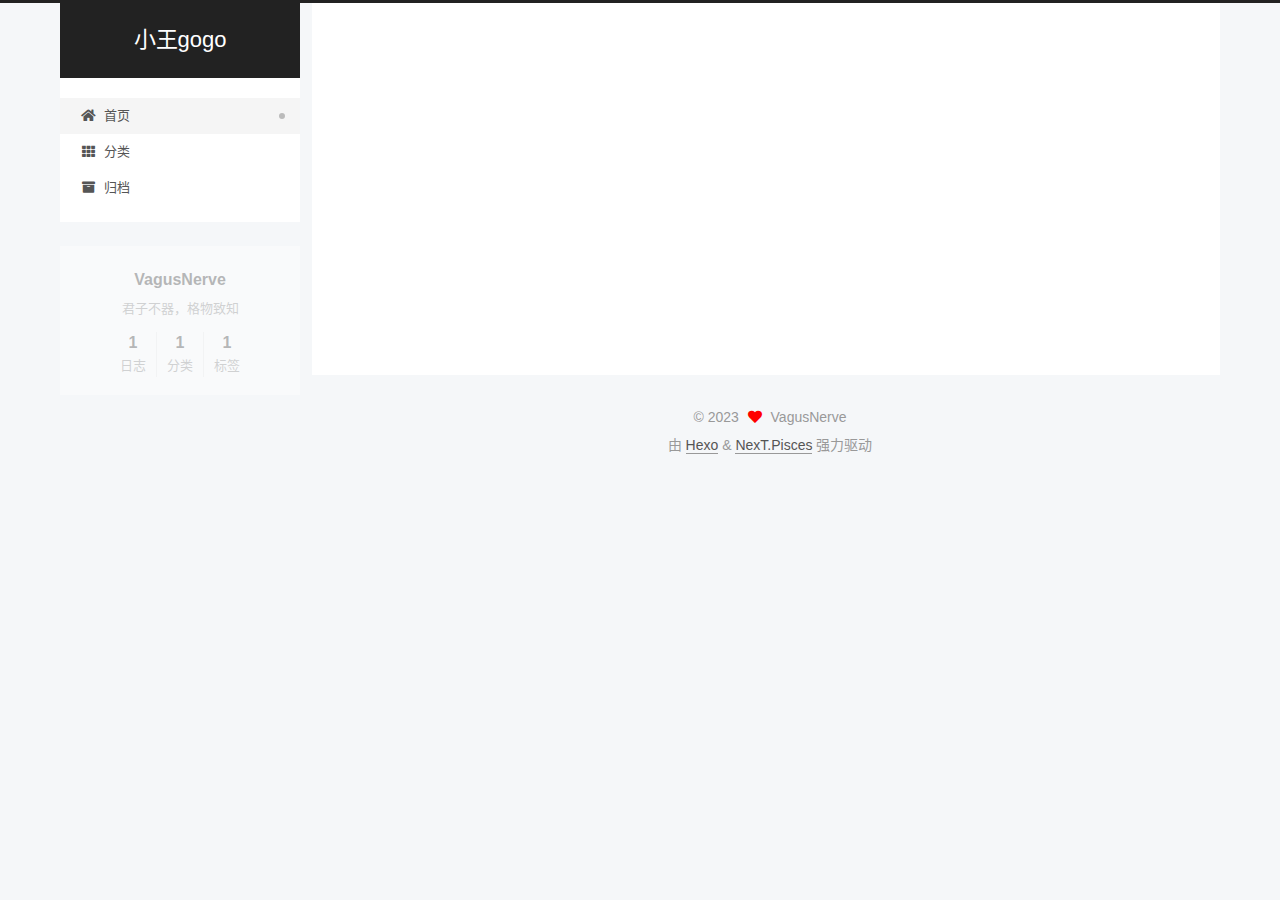
<file: index.html>
<!DOCTYPE html>
<html lang="zh-CN">
<head>
  <meta charset="UTF-8">
<meta name="viewport" content="width=device-width, initial-scale=1, maximum-scale=2">
<meta name="theme-color" content="#222">
<meta name="generator" content="Hexo 7.0.0">
  <link rel="apple-touch-icon" sizes="180x180" href="/images/apple-touch-icon-next.png">
  <link rel="icon" type="image/png" sizes="32x32" href="/images/favicon-32x32-next.png">
  <link rel="icon" type="image/png" sizes="16x16" href="/images/favicon-16x16-next.png">
  <link rel="mask-icon" href="/images/logo.svg" color="#222">

<link rel="stylesheet" href="/css/main.css">


<link rel="stylesheet" href="/lib/font-awesome/css/all.min.css">

<script id="hexo-configurations">
    var NexT = window.NexT || {};
    var CONFIG = {"hostname":"example.com","root":"/","scheme":"Pisces","version":"7.8.0","exturl":false,"sidebar":{"position":"left","display":"post","padding":18,"offset":12,"onmobile":false},"copycode":{"enable":false,"show_result":false,"style":null},"back2top":{"enable":true,"sidebar":false,"scrollpercent":false},"bookmark":{"enable":false,"color":"#222","save":"auto"},"fancybox":false,"mediumzoom":false,"lazyload":false,"pangu":false,"comments":{"style":"tabs","active":null,"storage":true,"lazyload":false,"nav":null},"algolia":{"hits":{"per_page":10},"labels":{"input_placeholder":"Search for Posts","hits_empty":"We didn't find any results for the search: ${query}","hits_stats":"${hits} results found in ${time} ms"}},"localsearch":{"enable":false,"trigger":"auto","top_n_per_article":1,"unescape":false,"preload":false},"motion":{"enable":true,"async":false,"transition":{"post_block":"fadeIn","post_header":"slideDownIn","post_body":"slideDownIn","coll_header":"slideLeftIn","sidebar":"slideUpIn"}}};
  </script>

  <meta name="description" content="君子不器，格物致知">
<meta property="og:type" content="website">
<meta property="og:title" content="小王gogo">
<meta property="og:url" content="http://example.com/index.html">
<meta property="og:site_name" content="小王gogo">
<meta property="og:description" content="君子不器，格物致知">
<meta property="og:locale" content="zh_CN">
<meta property="article:author" content="VagusNerve">
<meta name="twitter:card" content="summary">

<link rel="canonical" href="http://example.com/">


<script id="page-configurations">
  // https://hexo.io/docs/variables.html
  CONFIG.page = {
    sidebar: "",
    isHome : true,
    isPost : false,
    lang   : 'zh-CN'
  };
</script>

  <title>小王gogo</title>
  






  <noscript>
  <style>
  .use-motion .brand,
  .use-motion .menu-item,
  .sidebar-inner,
  .use-motion .post-block,
  .use-motion .pagination,
  .use-motion .comments,
  .use-motion .post-header,
  .use-motion .post-body,
  .use-motion .collection-header { opacity: initial; }

  .use-motion .site-title,
  .use-motion .site-subtitle {
    opacity: initial;
    top: initial;
  }

  .use-motion .logo-line-before i { left: initial; }
  .use-motion .logo-line-after i { right: initial; }
  </style>
</noscript>

</head>

<body itemscope itemtype="http://schema.org/WebPage">
  <div class="container use-motion">
    <div class="headband"></div>

    <header class="header" itemscope itemtype="http://schema.org/WPHeader">
      <div class="header-inner"><div class="site-brand-container">
  <div class="site-nav-toggle">
    <div class="toggle" aria-label="切换导航栏">
      <span class="toggle-line toggle-line-first"></span>
      <span class="toggle-line toggle-line-middle"></span>
      <span class="toggle-line toggle-line-last"></span>
    </div>
  </div>

  <div class="site-meta">

    <a href="/" class="brand" rel="start">
      <span class="logo-line-before"><i></i></span>
      <h1 class="site-title">小王gogo</h1>
      <span class="logo-line-after"><i></i></span>
    </a>
  </div>

  <div class="site-nav-right">
    <div class="toggle popup-trigger">
    </div>
  </div>
</div>




<nav class="site-nav">
  <ul id="menu" class="main-menu menu">
        <li class="menu-item menu-item-home">

    <a href="/" rel="section"><i class="fa fa-home fa-fw"></i>首页</a>

  </li>
        <li class="menu-item menu-item-categories">

    <a href="/categories/" rel="section"><i class="fa fa-th fa-fw"></i>分类</a>

  </li>
        <li class="menu-item menu-item-archives">

    <a href="/archives/" rel="section"><i class="fa fa-archive fa-fw"></i>归档</a>

  </li>
  </ul>
</nav>




</div>
    </header>

    
  <div class="back-to-top">
    <i class="fa fa-arrow-up"></i>
    <span>0%</span>
  </div>


    <main class="main">
      <div class="main-inner">
        <div class="content-wrap">
          

          <div class="content index posts-expand">
            
      
  
  
  <article itemscope itemtype="http://schema.org/Article" class="post-block" lang="zh-CN">
    <link itemprop="mainEntityOfPage" href="http://example.com/2023/11/10/HelloBlog/">

    <span hidden itemprop="author" itemscope itemtype="http://schema.org/Person">
      <meta itemprop="image" content="/images/avatar.gif">
      <meta itemprop="name" content="VagusNerve">
      <meta itemprop="description" content="君子不器，格物致知">
    </span>

    <span hidden itemprop="publisher" itemscope itemtype="http://schema.org/Organization">
      <meta itemprop="name" content="小王gogo">
    </span>
      <header class="post-header">
        <h2 class="post-title" itemprop="name headline">
          
            <a href="/2023/11/10/HelloBlog/" class="post-title-link" itemprop="url">HelloBlog</a>
        </h2>

        <div class="post-meta">
            <span class="post-meta-item">
              <span class="post-meta-item-icon">
                <i class="far fa-calendar"></i>
              </span>
              <span class="post-meta-item-text">发表于</span>
              

              <time title="创建时间：2023-11-10 01:56:23 / 修改时间：02:17:07" itemprop="dateCreated datePublished" datetime="2023-11-10T01:56:23+08:00">2023-11-10</time>
            </span>
            <span class="post-meta-item">
              <span class="post-meta-item-icon">
                <i class="far fa-folder"></i>
              </span>
              <span class="post-meta-item-text">分类于</span>
                <span itemprop="about" itemscope itemtype="http://schema.org/Thing">
                  <a href="/categories/%E5%8D%9A%E5%AE%A2%E5%88%B6%E4%BD%9C/" itemprop="url" rel="index"><span itemprop="name">博客制作</span></a>
                </span>
            </span>

          

        </div>
      </header>

    
    
    
    <div class="post-body" itemprop="articleBody">

      
          <h1 id="Hello-Blog"><a href="#Hello-Blog" class="headerlink" title="Hello Blog"></a>Hello Blog</h1><p>啊，终于搭成了自己的博客网站，这是哥们迈向大佬的第一步！</p>

      
    </div>

    
    
    
      <footer class="post-footer">
        <div class="post-eof"></div>
      </footer>
  </article>
  
  
  


  



          </div>
          

<script>
  window.addEventListener('tabs:register', () => {
    let { activeClass } = CONFIG.comments;
    if (CONFIG.comments.storage) {
      activeClass = localStorage.getItem('comments_active') || activeClass;
    }
    if (activeClass) {
      let activeTab = document.querySelector(`a[href="#comment-${activeClass}"]`);
      if (activeTab) {
        activeTab.click();
      }
    }
  });
  if (CONFIG.comments.storage) {
    window.addEventListener('tabs:click', event => {
      if (!event.target.matches('.tabs-comment .tab-content .tab-pane')) return;
      let commentClass = event.target.classList[1];
      localStorage.setItem('comments_active', commentClass);
    });
  }
</script>

        </div>
          
  
  <div class="toggle sidebar-toggle">
    <span class="toggle-line toggle-line-first"></span>
    <span class="toggle-line toggle-line-middle"></span>
    <span class="toggle-line toggle-line-last"></span>
  </div>

  <aside class="sidebar">
    <div class="sidebar-inner">

      <ul class="sidebar-nav motion-element">
        <li class="sidebar-nav-toc">
          文章目录
        </li>
        <li class="sidebar-nav-overview">
          站点概览
        </li>
      </ul>

      <!--noindex-->
      <div class="post-toc-wrap sidebar-panel">
      </div>
      <!--/noindex-->

      <div class="site-overview-wrap sidebar-panel">
        <div class="site-author motion-element" itemprop="author" itemscope itemtype="http://schema.org/Person">
  <p class="site-author-name" itemprop="name">VagusNerve</p>
  <div class="site-description" itemprop="description">君子不器，格物致知</div>
</div>
<div class="site-state-wrap motion-element">
  <nav class="site-state">
      <div class="site-state-item site-state-posts">
          <a href="/archives/">
        
          <span class="site-state-item-count">1</span>
          <span class="site-state-item-name">日志</span>
        </a>
      </div>
      <div class="site-state-item site-state-categories">
        <span class="site-state-item-count">1</span>
        <span class="site-state-item-name">分类</span>
      </div>
      <div class="site-state-item site-state-tags">
        <span class="site-state-item-count">1</span>
        <span class="site-state-item-name">标签</span>
      </div>
  </nav>
</div>



      </div>

    </div>
  </aside>
  <div id="sidebar-dimmer"></div>


      </div>
    </main>

    <footer class="footer">
      <div class="footer-inner">
        

        

<div class="copyright">
  
  &copy; 
  <span itemprop="copyrightYear">2023</span>
  <span class="with-love">
    <i class="fa fa-heart"></i>
  </span>
  <span class="author" itemprop="copyrightHolder">VagusNerve</span>
</div>
  <div class="powered-by">由 <a href="https://hexo.io/" class="theme-link" rel="noopener" target="_blank">Hexo</a> & <a href="https://pisces.theme-next.org/" class="theme-link" rel="noopener" target="_blank">NexT.Pisces</a> 强力驱动
  </div>

        








      </div>
    </footer>
  </div>

  
  <script src="/lib/anime.min.js"></script>
  <script src="/lib/velocity/velocity.min.js"></script>
  <script src="/lib/velocity/velocity.ui.min.js"></script>

<script src="/js/utils.js"></script>

<script src="/js/motion.js"></script>


<script src="/js/schemes/pisces.js"></script>


<script src="/js/next-boot.js"></script>




  















  

  

</body>
</html>
</file>
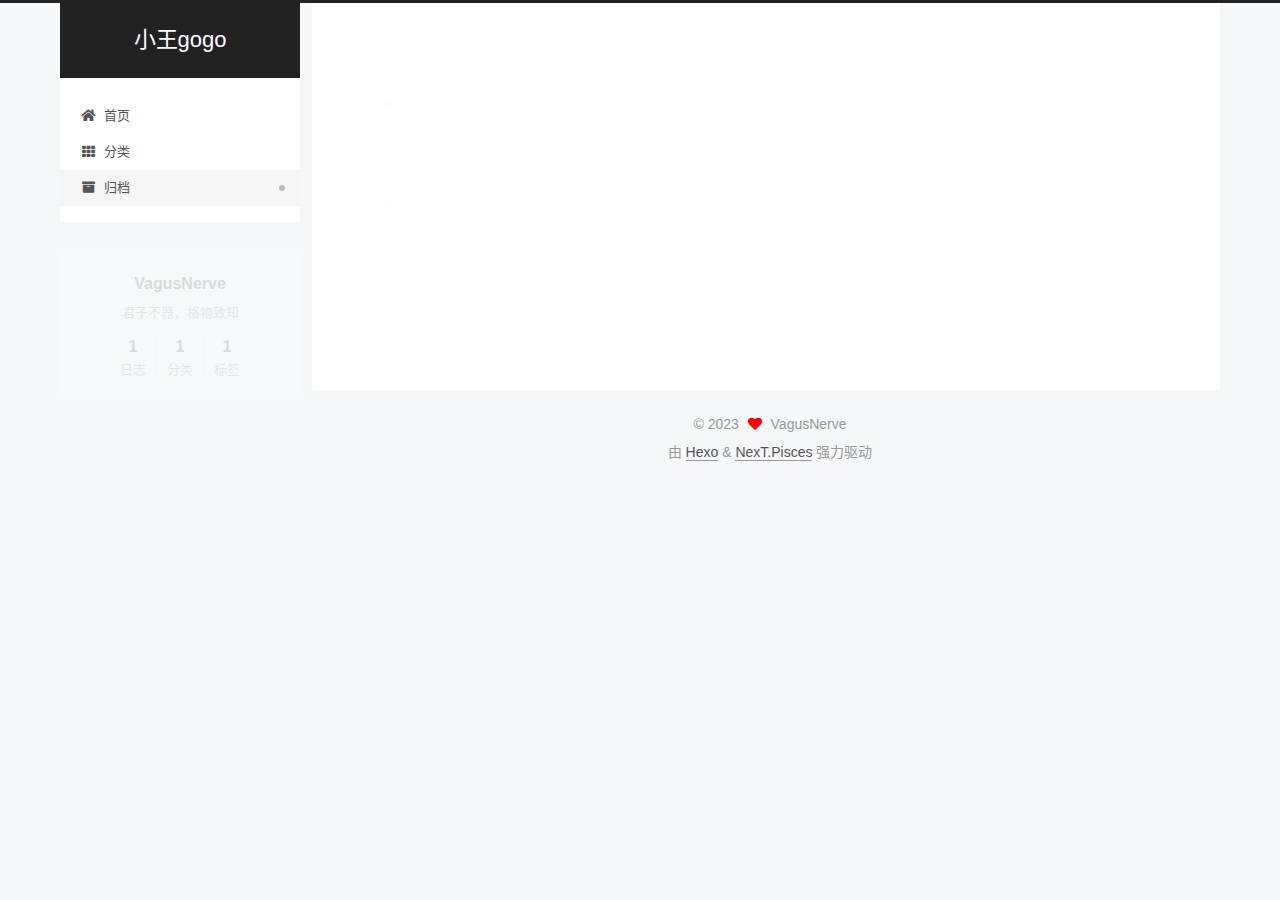
<file: archives/index.html>
<!DOCTYPE html>
<html lang="zh-CN">
<head>
  <meta charset="UTF-8">
<meta name="viewport" content="width=device-width, initial-scale=1, maximum-scale=2">
<meta name="theme-color" content="#222">
<meta name="generator" content="Hexo 7.0.0">
  <link rel="apple-touch-icon" sizes="180x180" href="/images/apple-touch-icon-next.png">
  <link rel="icon" type="image/png" sizes="32x32" href="/images/favicon-32x32-next.png">
  <link rel="icon" type="image/png" sizes="16x16" href="/images/favicon-16x16-next.png">
  <link rel="mask-icon" href="/images/logo.svg" color="#222">

<link rel="stylesheet" href="/css/main.css">


<link rel="stylesheet" href="/lib/font-awesome/css/all.min.css">

<script id="hexo-configurations">
    var NexT = window.NexT || {};
    var CONFIG = {"hostname":"example.com","root":"/","scheme":"Pisces","version":"7.8.0","exturl":false,"sidebar":{"position":"left","display":"post","padding":18,"offset":12,"onmobile":false},"copycode":{"enable":false,"show_result":false,"style":null},"back2top":{"enable":true,"sidebar":false,"scrollpercent":false},"bookmark":{"enable":false,"color":"#222","save":"auto"},"fancybox":false,"mediumzoom":false,"lazyload":false,"pangu":false,"comments":{"style":"tabs","active":null,"storage":true,"lazyload":false,"nav":null},"algolia":{"hits":{"per_page":10},"labels":{"input_placeholder":"Search for Posts","hits_empty":"We didn't find any results for the search: ${query}","hits_stats":"${hits} results found in ${time} ms"}},"localsearch":{"enable":false,"trigger":"auto","top_n_per_article":1,"unescape":false,"preload":false},"motion":{"enable":true,"async":false,"transition":{"post_block":"fadeIn","post_header":"slideDownIn","post_body":"slideDownIn","coll_header":"slideLeftIn","sidebar":"slideUpIn"}}};
  </script>

  <meta name="description" content="君子不器，格物致知">
<meta property="og:type" content="website">
<meta property="og:title" content="小王gogo">
<meta property="og:url" content="http://example.com/archives/index.html">
<meta property="og:site_name" content="小王gogo">
<meta property="og:description" content="君子不器，格物致知">
<meta property="og:locale" content="zh_CN">
<meta property="article:author" content="VagusNerve">
<meta name="twitter:card" content="summary">

<link rel="canonical" href="http://example.com/archives/">


<script id="page-configurations">
  // https://hexo.io/docs/variables.html
  CONFIG.page = {
    sidebar: "",
    isHome : false,
    isPost : false,
    lang   : 'zh-CN'
  };
</script>

  <title>归档 | 小王gogo</title>
  






  <noscript>
  <style>
  .use-motion .brand,
  .use-motion .menu-item,
  .sidebar-inner,
  .use-motion .post-block,
  .use-motion .pagination,
  .use-motion .comments,
  .use-motion .post-header,
  .use-motion .post-body,
  .use-motion .collection-header { opacity: initial; }

  .use-motion .site-title,
  .use-motion .site-subtitle {
    opacity: initial;
    top: initial;
  }

  .use-motion .logo-line-before i { left: initial; }
  .use-motion .logo-line-after i { right: initial; }
  </style>
</noscript>

</head>

<body itemscope itemtype="http://schema.org/WebPage">
  <div class="container use-motion">
    <div class="headband"></div>

    <header class="header" itemscope itemtype="http://schema.org/WPHeader">
      <div class="header-inner"><div class="site-brand-container">
  <div class="site-nav-toggle">
    <div class="toggle" aria-label="切换导航栏">
      <span class="toggle-line toggle-line-first"></span>
      <span class="toggle-line toggle-line-middle"></span>
      <span class="toggle-line toggle-line-last"></span>
    </div>
  </div>

  <div class="site-meta">

    <a href="/" class="brand" rel="start">
      <span class="logo-line-before"><i></i></span>
      <h1 class="site-title">小王gogo</h1>
      <span class="logo-line-after"><i></i></span>
    </a>
  </div>

  <div class="site-nav-right">
    <div class="toggle popup-trigger">
    </div>
  </div>
</div>




<nav class="site-nav">
  <ul id="menu" class="main-menu menu">
        <li class="menu-item menu-item-home">

    <a href="/" rel="section"><i class="fa fa-home fa-fw"></i>首页</a>

  </li>
        <li class="menu-item menu-item-categories">

    <a href="/categories/" rel="section"><i class="fa fa-th fa-fw"></i>分类</a>

  </li>
        <li class="menu-item menu-item-archives">

    <a href="/archives/" rel="section"><i class="fa fa-archive fa-fw"></i>归档</a>

  </li>
  </ul>
</nav>




</div>
    </header>

    
  <div class="back-to-top">
    <i class="fa fa-arrow-up"></i>
    <span>0%</span>
  </div>


    <main class="main">
      <div class="main-inner">
        <div class="content-wrap">
          

          <div class="content archive">
            

  
  
  
  <div class="post-block">
    <div class="posts-collapse">
      <div class="collection-title">
        <span class="collection-header">嗯..! 目前共计 1 篇日志。 继续努力。</span>
      </div>

      
    <div class="collection-year">
      <span class="collection-header">2023</span>
    </div>

  <article itemscope itemtype="http://schema.org/Article">
    <header class="post-header">

      <div class="post-meta">
        <time itemprop="dateCreated"
              datetime="2023-11-10T01:56:23+08:00"
              content="2023-11-10">
          11-10
        </time>
      </div>

      <div class="post-title">
          <a class="post-title-link" href="/2023/11/10/HelloBlog/" itemprop="url">
            <span itemprop="name">HelloBlog</span>
          </a>
      </div>

    </header>
  </article>


    </div>
  </div>
  
  
  

  



          </div>
          

<script>
  window.addEventListener('tabs:register', () => {
    let { activeClass } = CONFIG.comments;
    if (CONFIG.comments.storage) {
      activeClass = localStorage.getItem('comments_active') || activeClass;
    }
    if (activeClass) {
      let activeTab = document.querySelector(`a[href="#comment-${activeClass}"]`);
      if (activeTab) {
        activeTab.click();
      }
    }
  });
  if (CONFIG.comments.storage) {
    window.addEventListener('tabs:click', event => {
      if (!event.target.matches('.tabs-comment .tab-content .tab-pane')) return;
      let commentClass = event.target.classList[1];
      localStorage.setItem('comments_active', commentClass);
    });
  }
</script>

        </div>
          
  
  <div class="toggle sidebar-toggle">
    <span class="toggle-line toggle-line-first"></span>
    <span class="toggle-line toggle-line-middle"></span>
    <span class="toggle-line toggle-line-last"></span>
  </div>

  <aside class="sidebar">
    <div class="sidebar-inner">

      <ul class="sidebar-nav motion-element">
        <li class="sidebar-nav-toc">
          文章目录
        </li>
        <li class="sidebar-nav-overview">
          站点概览
        </li>
      </ul>

      <!--noindex-->
      <div class="post-toc-wrap sidebar-panel">
      </div>
      <!--/noindex-->

      <div class="site-overview-wrap sidebar-panel">
        <div class="site-author motion-element" itemprop="author" itemscope itemtype="http://schema.org/Person">
  <p class="site-author-name" itemprop="name">VagusNerve</p>
  <div class="site-description" itemprop="description">君子不器，格物致知</div>
</div>
<div class="site-state-wrap motion-element">
  <nav class="site-state">
      <div class="site-state-item site-state-posts">
          <a href="/archives/">
        
          <span class="site-state-item-count">1</span>
          <span class="site-state-item-name">日志</span>
        </a>
      </div>
      <div class="site-state-item site-state-categories">
        <span class="site-state-item-count">1</span>
        <span class="site-state-item-name">分类</span>
      </div>
      <div class="site-state-item site-state-tags">
        <span class="site-state-item-count">1</span>
        <span class="site-state-item-name">标签</span>
      </div>
  </nav>
</div>



      </div>

    </div>
  </aside>
  <div id="sidebar-dimmer"></div>


      </div>
    </main>

    <footer class="footer">
      <div class="footer-inner">
        

        

<div class="copyright">
  
  &copy; 
  <span itemprop="copyrightYear">2023</span>
  <span class="with-love">
    <i class="fa fa-heart"></i>
  </span>
  <span class="author" itemprop="copyrightHolder">VagusNerve</span>
</div>
  <div class="powered-by">由 <a href="https://hexo.io/" class="theme-link" rel="noopener" target="_blank">Hexo</a> & <a href="https://pisces.theme-next.org/" class="theme-link" rel="noopener" target="_blank">NexT.Pisces</a> 强力驱动
  </div>

        








      </div>
    </footer>
  </div>

  
  <script src="/lib/anime.min.js"></script>
  <script src="/lib/velocity/velocity.min.js"></script>
  <script src="/lib/velocity/velocity.ui.min.js"></script>

<script src="/js/utils.js"></script>

<script src="/js/motion.js"></script>


<script src="/js/schemes/pisces.js"></script>


<script src="/js/next-boot.js"></script>




  















  

  

</body>
</html>
</file>
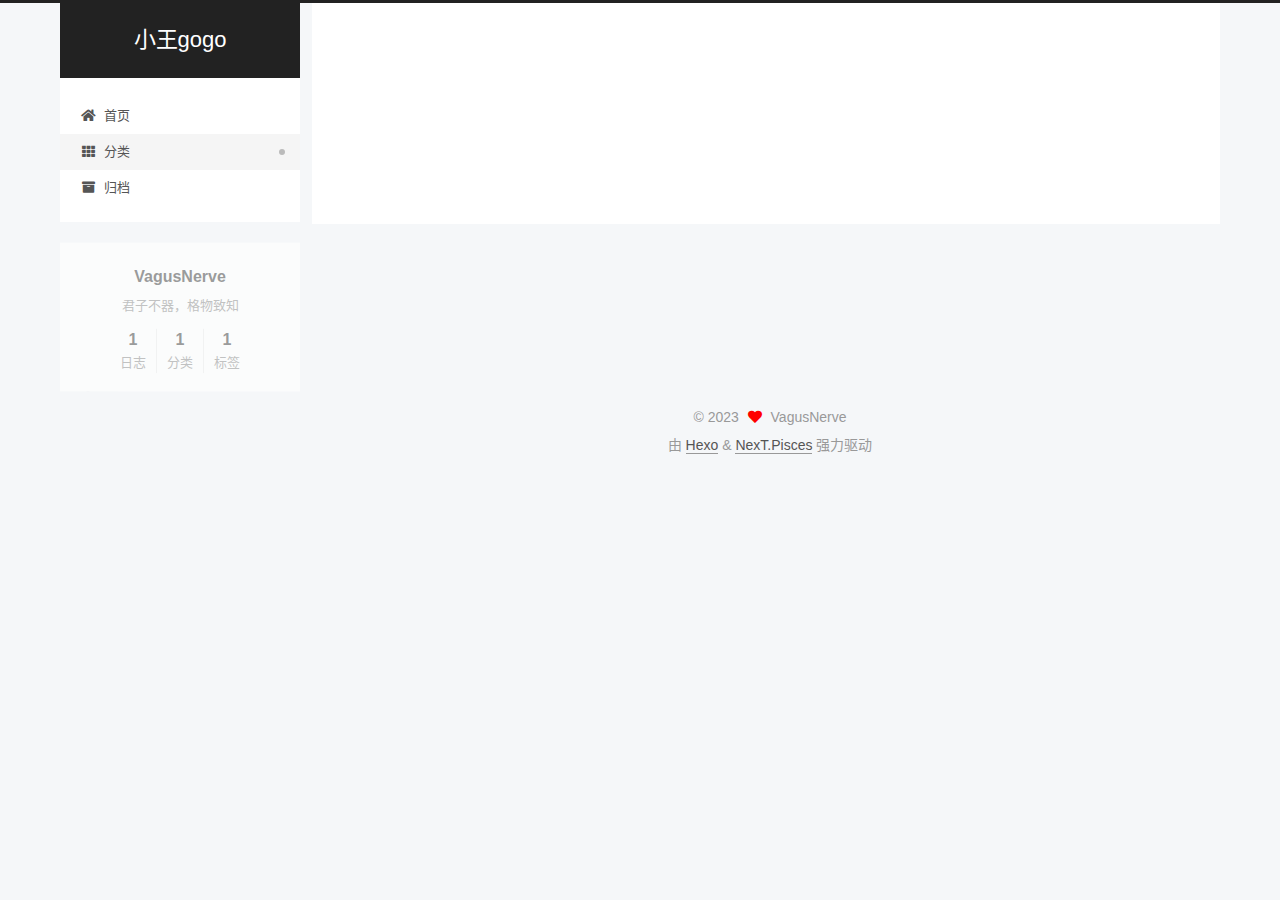
<file: categories/index.html>
<!DOCTYPE html>
<html lang="zh-CN">
<head>
  <meta charset="UTF-8">
<meta name="viewport" content="width=device-width, initial-scale=1, maximum-scale=2">
<meta name="theme-color" content="#222">
<meta name="generator" content="Hexo 7.0.0">
  <link rel="apple-touch-icon" sizes="180x180" href="/images/apple-touch-icon-next.png">
  <link rel="icon" type="image/png" sizes="32x32" href="/images/favicon-32x32-next.png">
  <link rel="icon" type="image/png" sizes="16x16" href="/images/favicon-16x16-next.png">
  <link rel="mask-icon" href="/images/logo.svg" color="#222">

<link rel="stylesheet" href="/css/main.css">


<link rel="stylesheet" href="/lib/font-awesome/css/all.min.css">

<script id="hexo-configurations">
    var NexT = window.NexT || {};
    var CONFIG = {"hostname":"example.com","root":"/","scheme":"Pisces","version":"7.8.0","exturl":false,"sidebar":{"position":"left","display":"post","padding":18,"offset":12,"onmobile":false},"copycode":{"enable":false,"show_result":false,"style":null},"back2top":{"enable":true,"sidebar":false,"scrollpercent":false},"bookmark":{"enable":false,"color":"#222","save":"auto"},"fancybox":false,"mediumzoom":false,"lazyload":false,"pangu":false,"comments":{"style":"tabs","active":null,"storage":true,"lazyload":false,"nav":null},"algolia":{"hits":{"per_page":10},"labels":{"input_placeholder":"Search for Posts","hits_empty":"We didn't find any results for the search: ${query}","hits_stats":"${hits} results found in ${time} ms"}},"localsearch":{"enable":false,"trigger":"auto","top_n_per_article":1,"unescape":false,"preload":false},"motion":{"enable":true,"async":false,"transition":{"post_block":"fadeIn","post_header":"slideDownIn","post_body":"slideDownIn","coll_header":"slideLeftIn","sidebar":"slideUpIn"}}};
  </script>

  <meta name="description" content="君子不器，格物致知">
<meta property="og:type" content="website">
<meta property="og:title" content="categories">
<meta property="og:url" content="http://example.com/categories/index.html">
<meta property="og:site_name" content="小王gogo">
<meta property="og:description" content="君子不器，格物致知">
<meta property="og:locale" content="zh_CN">
<meta property="article:published_time" content="2023-11-09T18:14:58.000Z">
<meta property="article:modified_time" content="2023-11-09T18:15:51.599Z">
<meta property="article:author" content="VagusNerve">
<meta name="twitter:card" content="summary">

<link rel="canonical" href="http://example.com/categories/">


<script id="page-configurations">
  // https://hexo.io/docs/variables.html
  CONFIG.page = {
    sidebar: "",
    isHome : false,
    isPost : false,
    lang   : 'zh-CN'
  };
</script>

  <title>categories | 小王gogo
</title>
  






  <noscript>
  <style>
  .use-motion .brand,
  .use-motion .menu-item,
  .sidebar-inner,
  .use-motion .post-block,
  .use-motion .pagination,
  .use-motion .comments,
  .use-motion .post-header,
  .use-motion .post-body,
  .use-motion .collection-header { opacity: initial; }

  .use-motion .site-title,
  .use-motion .site-subtitle {
    opacity: initial;
    top: initial;
  }

  .use-motion .logo-line-before i { left: initial; }
  .use-motion .logo-line-after i { right: initial; }
  </style>
</noscript>

</head>

<body itemscope itemtype="http://schema.org/WebPage">
  <div class="container use-motion">
    <div class="headband"></div>

    <header class="header" itemscope itemtype="http://schema.org/WPHeader">
      <div class="header-inner"><div class="site-brand-container">
  <div class="site-nav-toggle">
    <div class="toggle" aria-label="切换导航栏">
      <span class="toggle-line toggle-line-first"></span>
      <span class="toggle-line toggle-line-middle"></span>
      <span class="toggle-line toggle-line-last"></span>
    </div>
  </div>

  <div class="site-meta">

    <a href="/" class="brand" rel="start">
      <span class="logo-line-before"><i></i></span>
      <h1 class="site-title">小王gogo</h1>
      <span class="logo-line-after"><i></i></span>
    </a>
  </div>

  <div class="site-nav-right">
    <div class="toggle popup-trigger">
    </div>
  </div>
</div>




<nav class="site-nav">
  <ul id="menu" class="main-menu menu">
        <li class="menu-item menu-item-home">

    <a href="/" rel="section"><i class="fa fa-home fa-fw"></i>首页</a>

  </li>
        <li class="menu-item menu-item-categories">

    <a href="/categories/" rel="section"><i class="fa fa-th fa-fw"></i>分类</a>

  </li>
        <li class="menu-item menu-item-archives">

    <a href="/archives/" rel="section"><i class="fa fa-archive fa-fw"></i>归档</a>

  </li>
  </ul>
</nav>




</div>
    </header>

    
  <div class="back-to-top">
    <i class="fa fa-arrow-up"></i>
    <span>0%</span>
  </div>


    <main class="main">
      <div class="main-inner">
        <div class="content-wrap">
          
  
  

          <div class="content page posts-expand">
            

    
    
    
    <div class="post-block" lang="zh-CN">
      <header class="post-header">

<h1 class="post-title" itemprop="name headline">categories
</h1>

<div class="post-meta">
  

</div>

</header>

      
      
      
      <div class="post-body">
          
      </div>
      
      
      
    </div>
    

    
    
    


          </div>
          

<script>
  window.addEventListener('tabs:register', () => {
    let { activeClass } = CONFIG.comments;
    if (CONFIG.comments.storage) {
      activeClass = localStorage.getItem('comments_active') || activeClass;
    }
    if (activeClass) {
      let activeTab = document.querySelector(`a[href="#comment-${activeClass}"]`);
      if (activeTab) {
        activeTab.click();
      }
    }
  });
  if (CONFIG.comments.storage) {
    window.addEventListener('tabs:click', event => {
      if (!event.target.matches('.tabs-comment .tab-content .tab-pane')) return;
      let commentClass = event.target.classList[1];
      localStorage.setItem('comments_active', commentClass);
    });
  }
</script>

        </div>
          
  
  <div class="toggle sidebar-toggle">
    <span class="toggle-line toggle-line-first"></span>
    <span class="toggle-line toggle-line-middle"></span>
    <span class="toggle-line toggle-line-last"></span>
  </div>

  <aside class="sidebar">
    <div class="sidebar-inner">

      <ul class="sidebar-nav motion-element">
        <li class="sidebar-nav-toc">
          文章目录
        </li>
        <li class="sidebar-nav-overview">
          站点概览
        </li>
      </ul>

      <!--noindex-->
      <div class="post-toc-wrap sidebar-panel">
      </div>
      <!--/noindex-->

      <div class="site-overview-wrap sidebar-panel">
        <div class="site-author motion-element" itemprop="author" itemscope itemtype="http://schema.org/Person">
  <p class="site-author-name" itemprop="name">VagusNerve</p>
  <div class="site-description" itemprop="description">君子不器，格物致知</div>
</div>
<div class="site-state-wrap motion-element">
  <nav class="site-state">
      <div class="site-state-item site-state-posts">
          <a href="/archives/">
        
          <span class="site-state-item-count">1</span>
          <span class="site-state-item-name">日志</span>
        </a>
      </div>
      <div class="site-state-item site-state-categories">
        <span class="site-state-item-count">1</span>
        <span class="site-state-item-name">分类</span>
      </div>
      <div class="site-state-item site-state-tags">
        <span class="site-state-item-count">1</span>
        <span class="site-state-item-name">标签</span>
      </div>
  </nav>
</div>



      </div>

    </div>
  </aside>
  <div id="sidebar-dimmer"></div>


      </div>
    </main>

    <footer class="footer">
      <div class="footer-inner">
        

        

<div class="copyright">
  
  &copy; 
  <span itemprop="copyrightYear">2023</span>
  <span class="with-love">
    <i class="fa fa-heart"></i>
  </span>
  <span class="author" itemprop="copyrightHolder">VagusNerve</span>
</div>
  <div class="powered-by">由 <a href="https://hexo.io/" class="theme-link" rel="noopener" target="_blank">Hexo</a> & <a href="https://pisces.theme-next.org/" class="theme-link" rel="noopener" target="_blank">NexT.Pisces</a> 强力驱动
  </div>

        








      </div>
    </footer>
  </div>

  
  <script src="/lib/anime.min.js"></script>
  <script src="/lib/velocity/velocity.min.js"></script>
  <script src="/lib/velocity/velocity.ui.min.js"></script>

<script src="/js/utils.js"></script>

<script src="/js/motion.js"></script>


<script src="/js/schemes/pisces.js"></script>


<script src="/js/next-boot.js"></script>




  















  

  

</body>
</html>
</file>
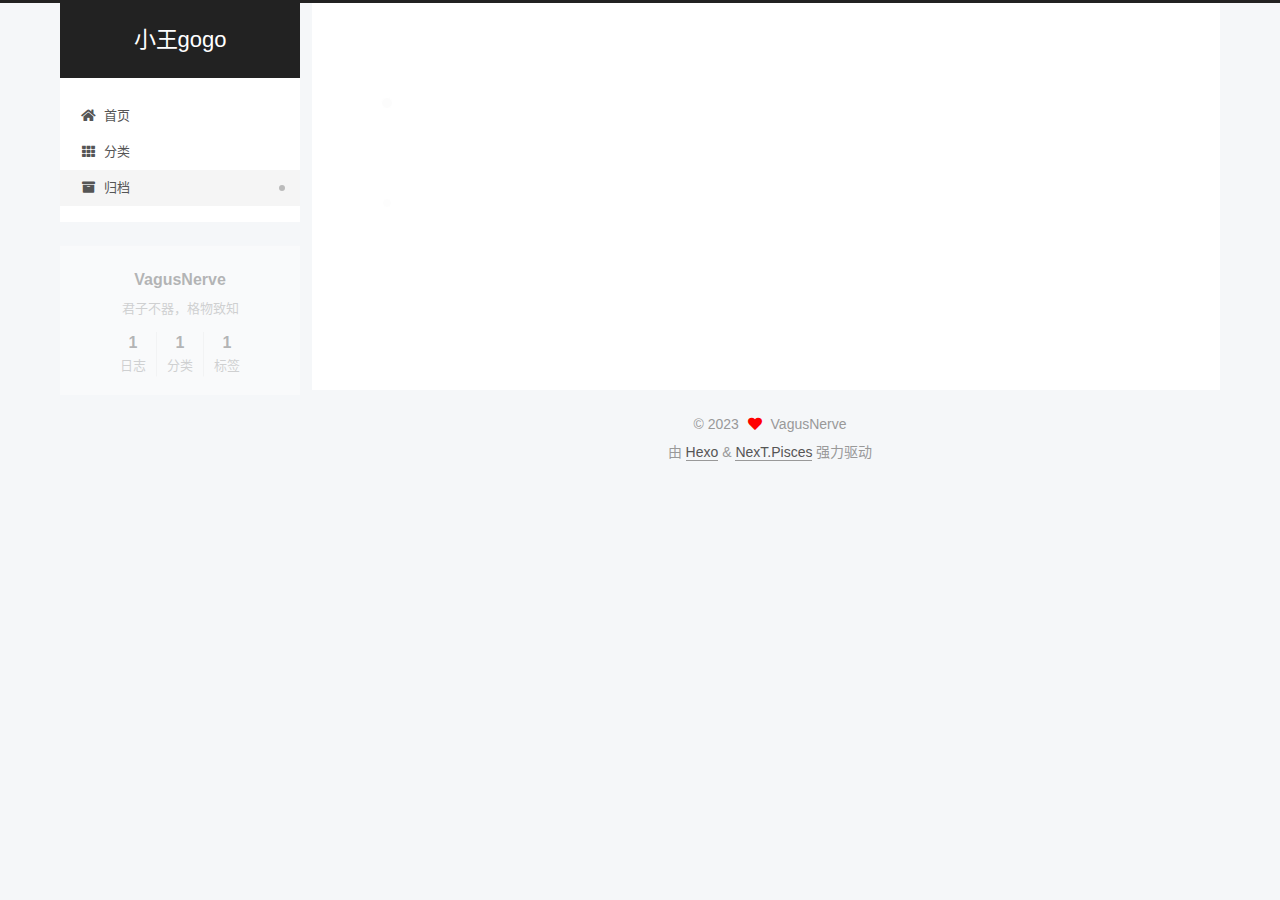
<file: archives/2023/index.html>
<!DOCTYPE html>
<html lang="zh-CN">
<head>
  <meta charset="UTF-8">
<meta name="viewport" content="width=device-width, initial-scale=1, maximum-scale=2">
<meta name="theme-color" content="#222">
<meta name="generator" content="Hexo 7.0.0">
  <link rel="apple-touch-icon" sizes="180x180" href="/images/apple-touch-icon-next.png">
  <link rel="icon" type="image/png" sizes="32x32" href="/images/favicon-32x32-next.png">
  <link rel="icon" type="image/png" sizes="16x16" href="/images/favicon-16x16-next.png">
  <link rel="mask-icon" href="/images/logo.svg" color="#222">

<link rel="stylesheet" href="/css/main.css">


<link rel="stylesheet" href="/lib/font-awesome/css/all.min.css">

<script id="hexo-configurations">
    var NexT = window.NexT || {};
    var CONFIG = {"hostname":"example.com","root":"/","scheme":"Pisces","version":"7.8.0","exturl":false,"sidebar":{"position":"left","display":"post","padding":18,"offset":12,"onmobile":false},"copycode":{"enable":false,"show_result":false,"style":null},"back2top":{"enable":true,"sidebar":false,"scrollpercent":false},"bookmark":{"enable":false,"color":"#222","save":"auto"},"fancybox":false,"mediumzoom":false,"lazyload":false,"pangu":false,"comments":{"style":"tabs","active":null,"storage":true,"lazyload":false,"nav":null},"algolia":{"hits":{"per_page":10},"labels":{"input_placeholder":"Search for Posts","hits_empty":"We didn't find any results for the search: ${query}","hits_stats":"${hits} results found in ${time} ms"}},"localsearch":{"enable":false,"trigger":"auto","top_n_per_article":1,"unescape":false,"preload":false},"motion":{"enable":true,"async":false,"transition":{"post_block":"fadeIn","post_header":"slideDownIn","post_body":"slideDownIn","coll_header":"slideLeftIn","sidebar":"slideUpIn"}}};
  </script>

  <meta name="description" content="君子不器，格物致知">
<meta property="og:type" content="website">
<meta property="og:title" content="小王gogo">
<meta property="og:url" content="http://example.com/archives/2023/index.html">
<meta property="og:site_name" content="小王gogo">
<meta property="og:description" content="君子不器，格物致知">
<meta property="og:locale" content="zh_CN">
<meta property="article:author" content="VagusNerve">
<meta name="twitter:card" content="summary">

<link rel="canonical" href="http://example.com/archives/2023/">


<script id="page-configurations">
  // https://hexo.io/docs/variables.html
  CONFIG.page = {
    sidebar: "",
    isHome : false,
    isPost : false,
    lang   : 'zh-CN'
  };
</script>

  <title>归档 | 小王gogo</title>
  






  <noscript>
  <style>
  .use-motion .brand,
  .use-motion .menu-item,
  .sidebar-inner,
  .use-motion .post-block,
  .use-motion .pagination,
  .use-motion .comments,
  .use-motion .post-header,
  .use-motion .post-body,
  .use-motion .collection-header { opacity: initial; }

  .use-motion .site-title,
  .use-motion .site-subtitle {
    opacity: initial;
    top: initial;
  }

  .use-motion .logo-line-before i { left: initial; }
  .use-motion .logo-line-after i { right: initial; }
  </style>
</noscript>

</head>

<body itemscope itemtype="http://schema.org/WebPage">
  <div class="container use-motion">
    <div class="headband"></div>

    <header class="header" itemscope itemtype="http://schema.org/WPHeader">
      <div class="header-inner"><div class="site-brand-container">
  <div class="site-nav-toggle">
    <div class="toggle" aria-label="切换导航栏">
      <span class="toggle-line toggle-line-first"></span>
      <span class="toggle-line toggle-line-middle"></span>
      <span class="toggle-line toggle-line-last"></span>
    </div>
  </div>

  <div class="site-meta">

    <a href="/" class="brand" rel="start">
      <span class="logo-line-before"><i></i></span>
      <h1 class="site-title">小王gogo</h1>
      <span class="logo-line-after"><i></i></span>
    </a>
  </div>

  <div class="site-nav-right">
    <div class="toggle popup-trigger">
    </div>
  </div>
</div>




<nav class="site-nav">
  <ul id="menu" class="main-menu menu">
        <li class="menu-item menu-item-home">

    <a href="/" rel="section"><i class="fa fa-home fa-fw"></i>首页</a>

  </li>
        <li class="menu-item menu-item-categories">

    <a href="/categories/" rel="section"><i class="fa fa-th fa-fw"></i>分类</a>

  </li>
        <li class="menu-item menu-item-archives">

    <a href="/archives/" rel="section"><i class="fa fa-archive fa-fw"></i>归档</a>

  </li>
  </ul>
</nav>




</div>
    </header>

    
  <div class="back-to-top">
    <i class="fa fa-arrow-up"></i>
    <span>0%</span>
  </div>


    <main class="main">
      <div class="main-inner">
        <div class="content-wrap">
          

          <div class="content archive">
            

  
  
  
  <div class="post-block">
    <div class="posts-collapse">
      <div class="collection-title">
        <span class="collection-header">嗯..! 目前共计 1 篇日志。 继续努力。</span>
      </div>

      
    <div class="collection-year">
      <span class="collection-header">2023</span>
    </div>

  <article itemscope itemtype="http://schema.org/Article">
    <header class="post-header">

      <div class="post-meta">
        <time itemprop="dateCreated"
              datetime="2023-11-10T01:56:23+08:00"
              content="2023-11-10">
          11-10
        </time>
      </div>

      <div class="post-title">
          <a class="post-title-link" href="/2023/11/10/HelloBlog/" itemprop="url">
            <span itemprop="name">HelloBlog</span>
          </a>
      </div>

    </header>
  </article>


    </div>
  </div>
  
  
  

  



          </div>
          

<script>
  window.addEventListener('tabs:register', () => {
    let { activeClass } = CONFIG.comments;
    if (CONFIG.comments.storage) {
      activeClass = localStorage.getItem('comments_active') || activeClass;
    }
    if (activeClass) {
      let activeTab = document.querySelector(`a[href="#comment-${activeClass}"]`);
      if (activeTab) {
        activeTab.click();
      }
    }
  });
  if (CONFIG.comments.storage) {
    window.addEventListener('tabs:click', event => {
      if (!event.target.matches('.tabs-comment .tab-content .tab-pane')) return;
      let commentClass = event.target.classList[1];
      localStorage.setItem('comments_active', commentClass);
    });
  }
</script>

        </div>
          
  
  <div class="toggle sidebar-toggle">
    <span class="toggle-line toggle-line-first"></span>
    <span class="toggle-line toggle-line-middle"></span>
    <span class="toggle-line toggle-line-last"></span>
  </div>

  <aside class="sidebar">
    <div class="sidebar-inner">

      <ul class="sidebar-nav motion-element">
        <li class="sidebar-nav-toc">
          文章目录
        </li>
        <li class="sidebar-nav-overview">
          站点概览
        </li>
      </ul>

      <!--noindex-->
      <div class="post-toc-wrap sidebar-panel">
      </div>
      <!--/noindex-->

      <div class="site-overview-wrap sidebar-panel">
        <div class="site-author motion-element" itemprop="author" itemscope itemtype="http://schema.org/Person">
  <p class="site-author-name" itemprop="name">VagusNerve</p>
  <div class="site-description" itemprop="description">君子不器，格物致知</div>
</div>
<div class="site-state-wrap motion-element">
  <nav class="site-state">
      <div class="site-state-item site-state-posts">
          <a href="/archives/">
        
          <span class="site-state-item-count">1</span>
          <span class="site-state-item-name">日志</span>
        </a>
      </div>
      <div class="site-state-item site-state-categories">
        <span class="site-state-item-count">1</span>
        <span class="site-state-item-name">分类</span>
      </div>
      <div class="site-state-item site-state-tags">
        <span class="site-state-item-count">1</span>
        <span class="site-state-item-name">标签</span>
      </div>
  </nav>
</div>



      </div>

    </div>
  </aside>
  <div id="sidebar-dimmer"></div>


      </div>
    </main>

    <footer class="footer">
      <div class="footer-inner">
        

        

<div class="copyright">
  
  &copy; 
  <span itemprop="copyrightYear">2023</span>
  <span class="with-love">
    <i class="fa fa-heart"></i>
  </span>
  <span class="author" itemprop="copyrightHolder">VagusNerve</span>
</div>
  <div class="powered-by">由 <a href="https://hexo.io/" class="theme-link" rel="noopener" target="_blank">Hexo</a> & <a href="https://pisces.theme-next.org/" class="theme-link" rel="noopener" target="_blank">NexT.Pisces</a> 强力驱动
  </div>

        








      </div>
    </footer>
  </div>

  
  <script src="/lib/anime.min.js"></script>
  <script src="/lib/velocity/velocity.min.js"></script>
  <script src="/lib/velocity/velocity.ui.min.js"></script>

<script src="/js/utils.js"></script>

<script src="/js/motion.js"></script>


<script src="/js/schemes/pisces.js"></script>


<script src="/js/next-boot.js"></script>




  















  

  

</body>
</html>
</file>
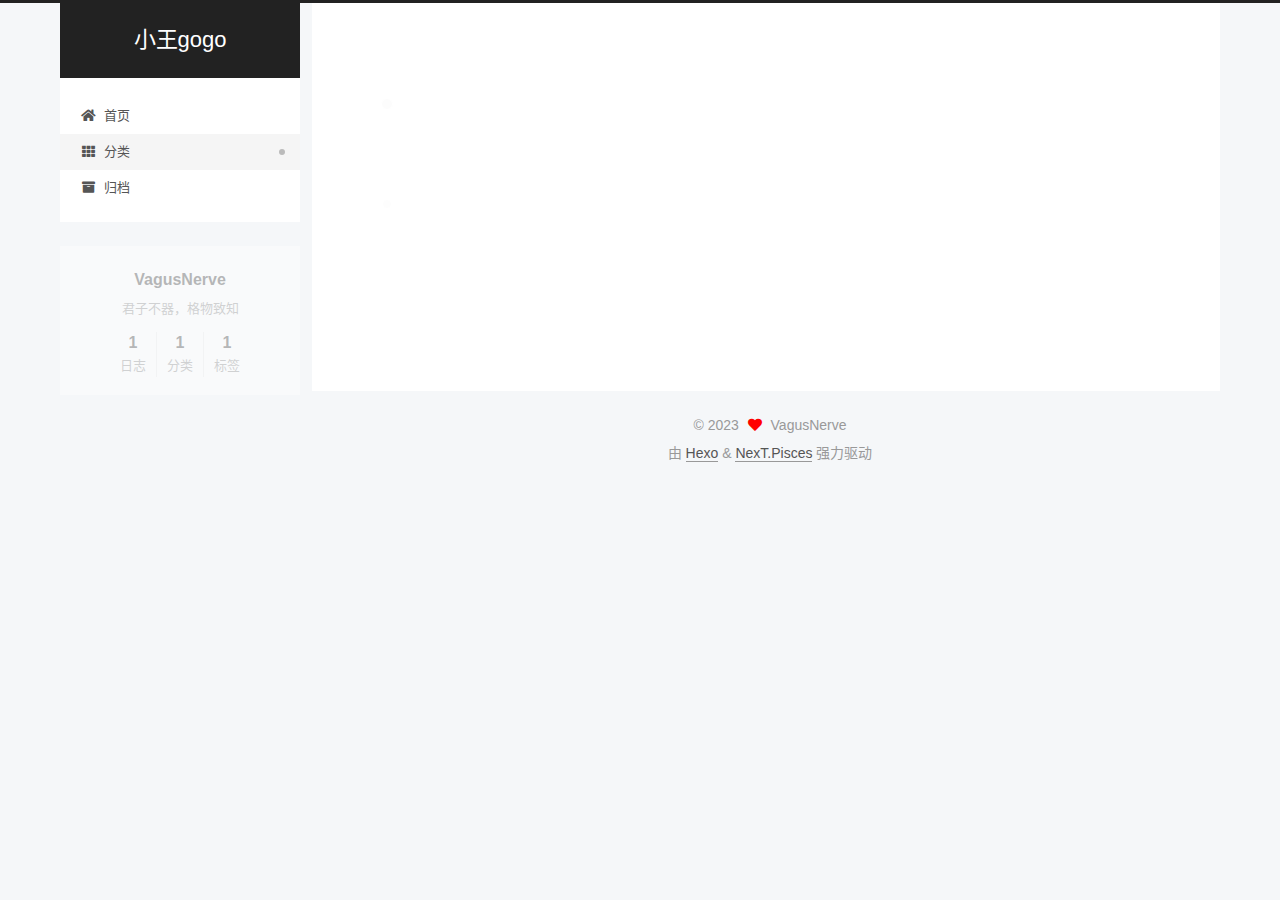
<file: categories/博客制作/index.html>
<!DOCTYPE html>
<html lang="zh-CN">
<head>
  <meta charset="UTF-8">
<meta name="viewport" content="width=device-width, initial-scale=1, maximum-scale=2">
<meta name="theme-color" content="#222">
<meta name="generator" content="Hexo 7.0.0">
  <link rel="apple-touch-icon" sizes="180x180" href="/images/apple-touch-icon-next.png">
  <link rel="icon" type="image/png" sizes="32x32" href="/images/favicon-32x32-next.png">
  <link rel="icon" type="image/png" sizes="16x16" href="/images/favicon-16x16-next.png">
  <link rel="mask-icon" href="/images/logo.svg" color="#222">

<link rel="stylesheet" href="/css/main.css">


<link rel="stylesheet" href="/lib/font-awesome/css/all.min.css">

<script id="hexo-configurations">
    var NexT = window.NexT || {};
    var CONFIG = {"hostname":"example.com","root":"/","scheme":"Pisces","version":"7.8.0","exturl":false,"sidebar":{"position":"left","display":"post","padding":18,"offset":12,"onmobile":false},"copycode":{"enable":false,"show_result":false,"style":null},"back2top":{"enable":true,"sidebar":false,"scrollpercent":false},"bookmark":{"enable":false,"color":"#222","save":"auto"},"fancybox":false,"mediumzoom":false,"lazyload":false,"pangu":false,"comments":{"style":"tabs","active":null,"storage":true,"lazyload":false,"nav":null},"algolia":{"hits":{"per_page":10},"labels":{"input_placeholder":"Search for Posts","hits_empty":"We didn't find any results for the search: ${query}","hits_stats":"${hits} results found in ${time} ms"}},"localsearch":{"enable":false,"trigger":"auto","top_n_per_article":1,"unescape":false,"preload":false},"motion":{"enable":true,"async":false,"transition":{"post_block":"fadeIn","post_header":"slideDownIn","post_body":"slideDownIn","coll_header":"slideLeftIn","sidebar":"slideUpIn"}}};
  </script>

  <meta name="description" content="君子不器，格物致知">
<meta property="og:type" content="website">
<meta property="og:title" content="小王gogo">
<meta property="og:url" content="http://example.com/categories/%E5%8D%9A%E5%AE%A2%E5%88%B6%E4%BD%9C/index.html">
<meta property="og:site_name" content="小王gogo">
<meta property="og:description" content="君子不器，格物致知">
<meta property="og:locale" content="zh_CN">
<meta property="article:author" content="VagusNerve">
<meta name="twitter:card" content="summary">

<link rel="canonical" href="http://example.com/categories/%E5%8D%9A%E5%AE%A2%E5%88%B6%E4%BD%9C/">


<script id="page-configurations">
  // https://hexo.io/docs/variables.html
  CONFIG.page = {
    sidebar: "",
    isHome : false,
    isPost : false,
    lang   : 'zh-CN'
  };
</script>

  <title>分类: 博客制作 | 小王gogo</title>
  






  <noscript>
  <style>
  .use-motion .brand,
  .use-motion .menu-item,
  .sidebar-inner,
  .use-motion .post-block,
  .use-motion .pagination,
  .use-motion .comments,
  .use-motion .post-header,
  .use-motion .post-body,
  .use-motion .collection-header { opacity: initial; }

  .use-motion .site-title,
  .use-motion .site-subtitle {
    opacity: initial;
    top: initial;
  }

  .use-motion .logo-line-before i { left: initial; }
  .use-motion .logo-line-after i { right: initial; }
  </style>
</noscript>

</head>

<body itemscope itemtype="http://schema.org/WebPage">
  <div class="container use-motion">
    <div class="headband"></div>

    <header class="header" itemscope itemtype="http://schema.org/WPHeader">
      <div class="header-inner"><div class="site-brand-container">
  <div class="site-nav-toggle">
    <div class="toggle" aria-label="切换导航栏">
      <span class="toggle-line toggle-line-first"></span>
      <span class="toggle-line toggle-line-middle"></span>
      <span class="toggle-line toggle-line-last"></span>
    </div>
  </div>

  <div class="site-meta">

    <a href="/" class="brand" rel="start">
      <span class="logo-line-before"><i></i></span>
      <h1 class="site-title">小王gogo</h1>
      <span class="logo-line-after"><i></i></span>
    </a>
  </div>

  <div class="site-nav-right">
    <div class="toggle popup-trigger">
    </div>
  </div>
</div>




<nav class="site-nav">
  <ul id="menu" class="main-menu menu">
        <li class="menu-item menu-item-home">

    <a href="/" rel="section"><i class="fa fa-home fa-fw"></i>首页</a>

  </li>
        <li class="menu-item menu-item-categories">

    <a href="/categories/" rel="section"><i class="fa fa-th fa-fw"></i>分类</a>

  </li>
        <li class="menu-item menu-item-archives">

    <a href="/archives/" rel="section"><i class="fa fa-archive fa-fw"></i>归档</a>

  </li>
  </ul>
</nav>




</div>
    </header>

    
  <div class="back-to-top">
    <i class="fa fa-arrow-up"></i>
    <span>0%</span>
  </div>


    <main class="main">
      <div class="main-inner">
        <div class="content-wrap">
          

          <div class="content category">
            

  
  
  
  <div class="post-block">
    <div class="posts-collapse">
      <div class="collection-title">
        <h2 class="collection-header">博客制作
          <small>分类</small>
        </h2>
      </div>

      
    <div class="collection-year">
      <span class="collection-header">2023</span>
    </div>

  <article itemscope itemtype="http://schema.org/Article">
    <header class="post-header">

      <div class="post-meta">
        <time itemprop="dateCreated"
              datetime="2023-11-10T01:56:23+08:00"
              content="2023-11-10">
          11-10
        </time>
      </div>

      <div class="post-title">
          <a class="post-title-link" href="/2023/11/10/HelloBlog/" itemprop="url">
            <span itemprop="name">HelloBlog</span>
          </a>
      </div>

    </header>
  </article>

    </div>
  </div>
  
  
  

  



          </div>
          

<script>
  window.addEventListener('tabs:register', () => {
    let { activeClass } = CONFIG.comments;
    if (CONFIG.comments.storage) {
      activeClass = localStorage.getItem('comments_active') || activeClass;
    }
    if (activeClass) {
      let activeTab = document.querySelector(`a[href="#comment-${activeClass}"]`);
      if (activeTab) {
        activeTab.click();
      }
    }
  });
  if (CONFIG.comments.storage) {
    window.addEventListener('tabs:click', event => {
      if (!event.target.matches('.tabs-comment .tab-content .tab-pane')) return;
      let commentClass = event.target.classList[1];
      localStorage.setItem('comments_active', commentClass);
    });
  }
</script>

        </div>
          
  
  <div class="toggle sidebar-toggle">
    <span class="toggle-line toggle-line-first"></span>
    <span class="toggle-line toggle-line-middle"></span>
    <span class="toggle-line toggle-line-last"></span>
  </div>

  <aside class="sidebar">
    <div class="sidebar-inner">

      <ul class="sidebar-nav motion-element">
        <li class="sidebar-nav-toc">
          文章目录
        </li>
        <li class="sidebar-nav-overview">
          站点概览
        </li>
      </ul>

      <!--noindex-->
      <div class="post-toc-wrap sidebar-panel">
      </div>
      <!--/noindex-->

      <div class="site-overview-wrap sidebar-panel">
        <div class="site-author motion-element" itemprop="author" itemscope itemtype="http://schema.org/Person">
  <p class="site-author-name" itemprop="name">VagusNerve</p>
  <div class="site-description" itemprop="description">君子不器，格物致知</div>
</div>
<div class="site-state-wrap motion-element">
  <nav class="site-state">
      <div class="site-state-item site-state-posts">
          <a href="/archives/">
        
          <span class="site-state-item-count">1</span>
          <span class="site-state-item-name">日志</span>
        </a>
      </div>
      <div class="site-state-item site-state-categories">
        <span class="site-state-item-count">1</span>
        <span class="site-state-item-name">分类</span>
      </div>
      <div class="site-state-item site-state-tags">
        <span class="site-state-item-count">1</span>
        <span class="site-state-item-name">标签</span>
      </div>
  </nav>
</div>



      </div>

    </div>
  </aside>
  <div id="sidebar-dimmer"></div>


      </div>
    </main>

    <footer class="footer">
      <div class="footer-inner">
        

        

<div class="copyright">
  
  &copy; 
  <span itemprop="copyrightYear">2023</span>
  <span class="with-love">
    <i class="fa fa-heart"></i>
  </span>
  <span class="author" itemprop="copyrightHolder">VagusNerve</span>
</div>
  <div class="powered-by">由 <a href="https://hexo.io/" class="theme-link" rel="noopener" target="_blank">Hexo</a> & <a href="https://pisces.theme-next.org/" class="theme-link" rel="noopener" target="_blank">NexT.Pisces</a> 强力驱动
  </div>

        








      </div>
    </footer>
  </div>

  
  <script src="/lib/anime.min.js"></script>
  <script src="/lib/velocity/velocity.min.js"></script>
  <script src="/lib/velocity/velocity.ui.min.js"></script>

<script src="/js/utils.js"></script>

<script src="/js/motion.js"></script>


<script src="/js/schemes/pisces.js"></script>


<script src="/js/next-boot.js"></script>




  















  

  

</body>
</html>
</file>
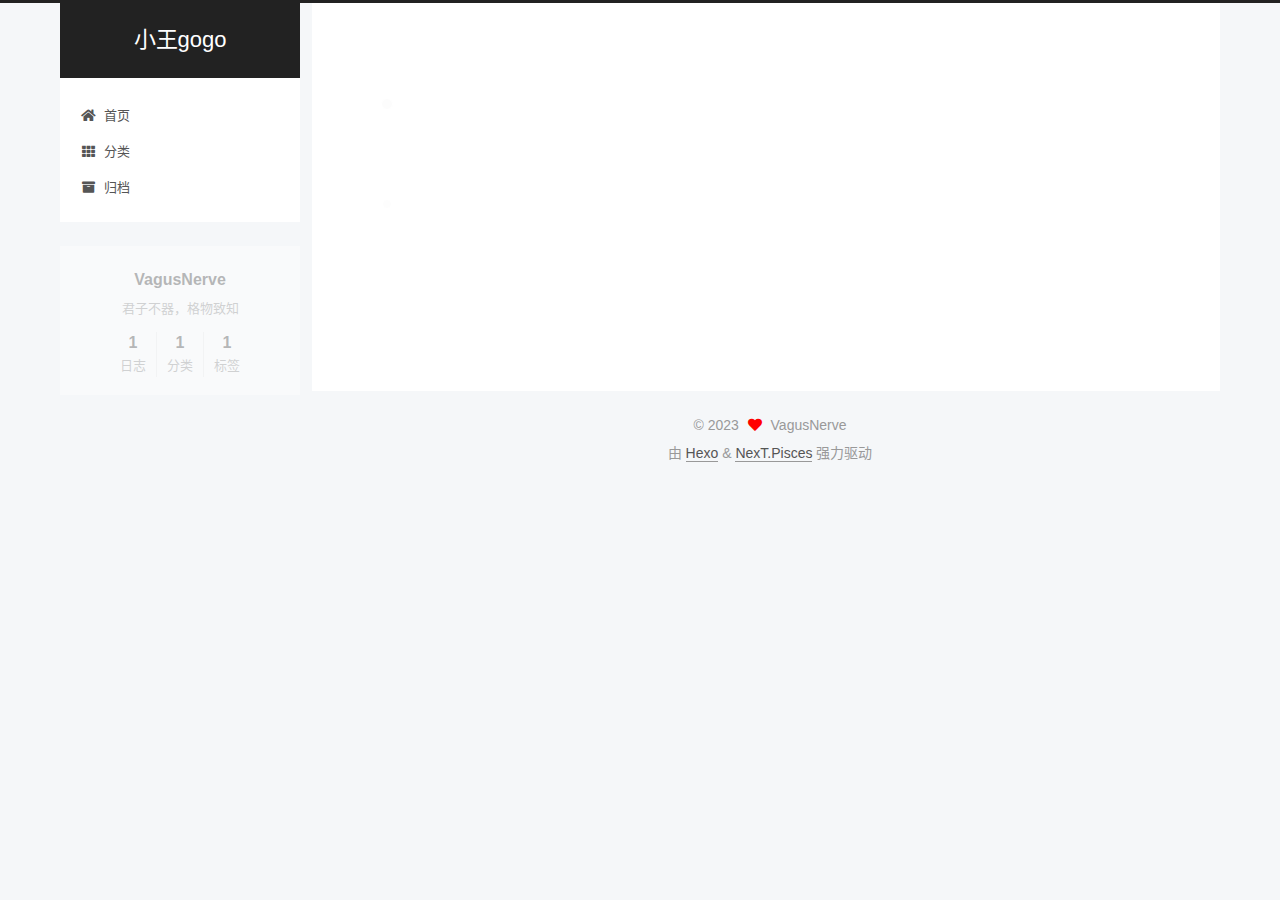
<file: tags/博客技巧/index.html>
<!DOCTYPE html>
<html lang="zh-CN">
<head>
  <meta charset="UTF-8">
<meta name="viewport" content="width=device-width, initial-scale=1, maximum-scale=2">
<meta name="theme-color" content="#222">
<meta name="generator" content="Hexo 7.0.0">
  <link rel="apple-touch-icon" sizes="180x180" href="/images/apple-touch-icon-next.png">
  <link rel="icon" type="image/png" sizes="32x32" href="/images/favicon-32x32-next.png">
  <link rel="icon" type="image/png" sizes="16x16" href="/images/favicon-16x16-next.png">
  <link rel="mask-icon" href="/images/logo.svg" color="#222">

<link rel="stylesheet" href="/css/main.css">


<link rel="stylesheet" href="/lib/font-awesome/css/all.min.css">

<script id="hexo-configurations">
    var NexT = window.NexT || {};
    var CONFIG = {"hostname":"example.com","root":"/","scheme":"Pisces","version":"7.8.0","exturl":false,"sidebar":{"position":"left","display":"post","padding":18,"offset":12,"onmobile":false},"copycode":{"enable":false,"show_result":false,"style":null},"back2top":{"enable":true,"sidebar":false,"scrollpercent":false},"bookmark":{"enable":false,"color":"#222","save":"auto"},"fancybox":false,"mediumzoom":false,"lazyload":false,"pangu":false,"comments":{"style":"tabs","active":null,"storage":true,"lazyload":false,"nav":null},"algolia":{"hits":{"per_page":10},"labels":{"input_placeholder":"Search for Posts","hits_empty":"We didn't find any results for the search: ${query}","hits_stats":"${hits} results found in ${time} ms"}},"localsearch":{"enable":false,"trigger":"auto","top_n_per_article":1,"unescape":false,"preload":false},"motion":{"enable":true,"async":false,"transition":{"post_block":"fadeIn","post_header":"slideDownIn","post_body":"slideDownIn","coll_header":"slideLeftIn","sidebar":"slideUpIn"}}};
  </script>

  <meta name="description" content="君子不器，格物致知">
<meta property="og:type" content="website">
<meta property="og:title" content="小王gogo">
<meta property="og:url" content="http://example.com/tags/%E5%8D%9A%E5%AE%A2%E6%8A%80%E5%B7%A7/index.html">
<meta property="og:site_name" content="小王gogo">
<meta property="og:description" content="君子不器，格物致知">
<meta property="og:locale" content="zh_CN">
<meta property="article:author" content="VagusNerve">
<meta name="twitter:card" content="summary">

<link rel="canonical" href="http://example.com/tags/%E5%8D%9A%E5%AE%A2%E6%8A%80%E5%B7%A7/">


<script id="page-configurations">
  // https://hexo.io/docs/variables.html
  CONFIG.page = {
    sidebar: "",
    isHome : false,
    isPost : false,
    lang   : 'zh-CN'
  };
</script>

  <title>标签: 博客技巧 | 小王gogo</title>
  






  <noscript>
  <style>
  .use-motion .brand,
  .use-motion .menu-item,
  .sidebar-inner,
  .use-motion .post-block,
  .use-motion .pagination,
  .use-motion .comments,
  .use-motion .post-header,
  .use-motion .post-body,
  .use-motion .collection-header { opacity: initial; }

  .use-motion .site-title,
  .use-motion .site-subtitle {
    opacity: initial;
    top: initial;
  }

  .use-motion .logo-line-before i { left: initial; }
  .use-motion .logo-line-after i { right: initial; }
  </style>
</noscript>

</head>

<body itemscope itemtype="http://schema.org/WebPage">
  <div class="container use-motion">
    <div class="headband"></div>

    <header class="header" itemscope itemtype="http://schema.org/WPHeader">
      <div class="header-inner"><div class="site-brand-container">
  <div class="site-nav-toggle">
    <div class="toggle" aria-label="切换导航栏">
      <span class="toggle-line toggle-line-first"></span>
      <span class="toggle-line toggle-line-middle"></span>
      <span class="toggle-line toggle-line-last"></span>
    </div>
  </div>

  <div class="site-meta">

    <a href="/" class="brand" rel="start">
      <span class="logo-line-before"><i></i></span>
      <h1 class="site-title">小王gogo</h1>
      <span class="logo-line-after"><i></i></span>
    </a>
  </div>

  <div class="site-nav-right">
    <div class="toggle popup-trigger">
    </div>
  </div>
</div>




<nav class="site-nav">
  <ul id="menu" class="main-menu menu">
        <li class="menu-item menu-item-home">

    <a href="/" rel="section"><i class="fa fa-home fa-fw"></i>首页</a>

  </li>
        <li class="menu-item menu-item-categories">

    <a href="/categories/" rel="section"><i class="fa fa-th fa-fw"></i>分类</a>

  </li>
        <li class="menu-item menu-item-archives">

    <a href="/archives/" rel="section"><i class="fa fa-archive fa-fw"></i>归档</a>

  </li>
  </ul>
</nav>




</div>
    </header>

    
  <div class="back-to-top">
    <i class="fa fa-arrow-up"></i>
    <span>0%</span>
  </div>


    <main class="main">
      <div class="main-inner">
        <div class="content-wrap">
          

          <div class="content tag">
            

  
  
  
  <div class="post-block">
    <div class="posts-collapse">
      <div class="collection-title">
        <h2 class="collection-header">博客技巧
          <small>标签</small>
        </h2>
      </div>

      
    <div class="collection-year">
      <span class="collection-header">2023</span>
    </div>

  <article itemscope itemtype="http://schema.org/Article">
    <header class="post-header">

      <div class="post-meta">
        <time itemprop="dateCreated"
              datetime="2023-11-10T01:56:23+08:00"
              content="2023-11-10">
          11-10
        </time>
      </div>

      <div class="post-title">
          <a class="post-title-link" href="/2023/11/10/HelloBlog/" itemprop="url">
            <span itemprop="name">HelloBlog</span>
          </a>
      </div>

    </header>
  </article>

    </div>
  </div>
  
  
  

  



          </div>
          

<script>
  window.addEventListener('tabs:register', () => {
    let { activeClass } = CONFIG.comments;
    if (CONFIG.comments.storage) {
      activeClass = localStorage.getItem('comments_active') || activeClass;
    }
    if (activeClass) {
      let activeTab = document.querySelector(`a[href="#comment-${activeClass}"]`);
      if (activeTab) {
        activeTab.click();
      }
    }
  });
  if (CONFIG.comments.storage) {
    window.addEventListener('tabs:click', event => {
      if (!event.target.matches('.tabs-comment .tab-content .tab-pane')) return;
      let commentClass = event.target.classList[1];
      localStorage.setItem('comments_active', commentClass);
    });
  }
</script>

        </div>
          
  
  <div class="toggle sidebar-toggle">
    <span class="toggle-line toggle-line-first"></span>
    <span class="toggle-line toggle-line-middle"></span>
    <span class="toggle-line toggle-line-last"></span>
  </div>

  <aside class="sidebar">
    <div class="sidebar-inner">

      <ul class="sidebar-nav motion-element">
        <li class="sidebar-nav-toc">
          文章目录
        </li>
        <li class="sidebar-nav-overview">
          站点概览
        </li>
      </ul>

      <!--noindex-->
      <div class="post-toc-wrap sidebar-panel">
      </div>
      <!--/noindex-->

      <div class="site-overview-wrap sidebar-panel">
        <div class="site-author motion-element" itemprop="author" itemscope itemtype="http://schema.org/Person">
  <p class="site-author-name" itemprop="name">VagusNerve</p>
  <div class="site-description" itemprop="description">君子不器，格物致知</div>
</div>
<div class="site-state-wrap motion-element">
  <nav class="site-state">
      <div class="site-state-item site-state-posts">
          <a href="/archives/">
        
          <span class="site-state-item-count">1</span>
          <span class="site-state-item-name">日志</span>
        </a>
      </div>
      <div class="site-state-item site-state-categories">
        <span class="site-state-item-count">1</span>
        <span class="site-state-item-name">分类</span>
      </div>
      <div class="site-state-item site-state-tags">
        <span class="site-state-item-count">1</span>
        <span class="site-state-item-name">标签</span>
      </div>
  </nav>
</div>



      </div>

    </div>
  </aside>
  <div id="sidebar-dimmer"></div>


      </div>
    </main>

    <footer class="footer">
      <div class="footer-inner">
        

        

<div class="copyright">
  
  &copy; 
  <span itemprop="copyrightYear">2023</span>
  <span class="with-love">
    <i class="fa fa-heart"></i>
  </span>
  <span class="author" itemprop="copyrightHolder">VagusNerve</span>
</div>
  <div class="powered-by">由 <a href="https://hexo.io/" class="theme-link" rel="noopener" target="_blank">Hexo</a> & <a href="https://pisces.theme-next.org/" class="theme-link" rel="noopener" target="_blank">NexT.Pisces</a> 强力驱动
  </div>

        








      </div>
    </footer>
  </div>

  
  <script src="/lib/anime.min.js"></script>
  <script src="/lib/velocity/velocity.min.js"></script>
  <script src="/lib/velocity/velocity.ui.min.js"></script>

<script src="/js/utils.js"></script>

<script src="/js/motion.js"></script>


<script src="/js/schemes/pisces.js"></script>


<script src="/js/next-boot.js"></script>




  















  

  

</body>
</html>
</file>
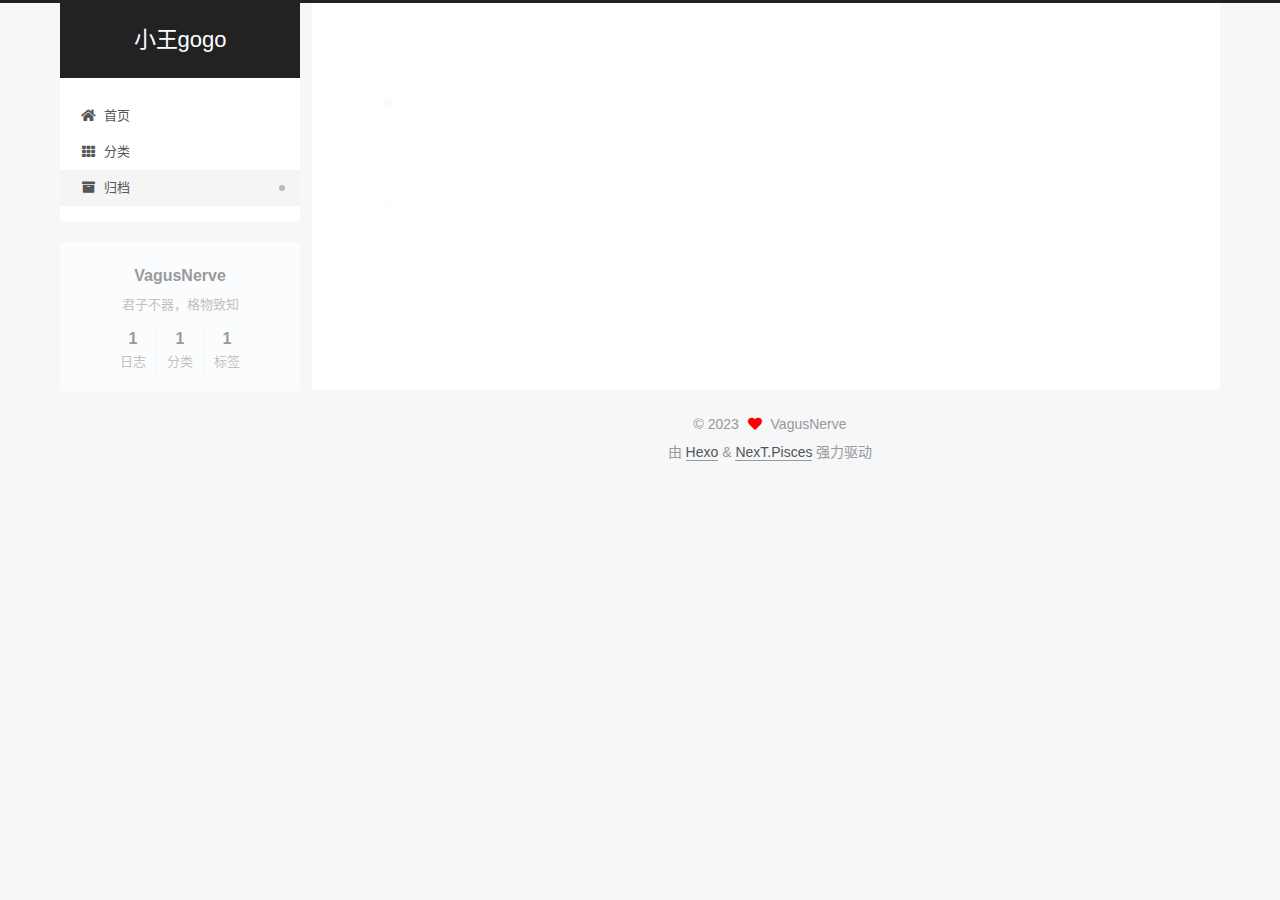
<file: archives/2023/11/index.html>
<!DOCTYPE html>
<html lang="zh-CN">
<head>
  <meta charset="UTF-8">
<meta name="viewport" content="width=device-width, initial-scale=1, maximum-scale=2">
<meta name="theme-color" content="#222">
<meta name="generator" content="Hexo 7.0.0">
  <link rel="apple-touch-icon" sizes="180x180" href="/images/apple-touch-icon-next.png">
  <link rel="icon" type="image/png" sizes="32x32" href="/images/favicon-32x32-next.png">
  <link rel="icon" type="image/png" sizes="16x16" href="/images/favicon-16x16-next.png">
  <link rel="mask-icon" href="/images/logo.svg" color="#222">

<link rel="stylesheet" href="/css/main.css">


<link rel="stylesheet" href="/lib/font-awesome/css/all.min.css">

<script id="hexo-configurations">
    var NexT = window.NexT || {};
    var CONFIG = {"hostname":"example.com","root":"/","scheme":"Pisces","version":"7.8.0","exturl":false,"sidebar":{"position":"left","display":"post","padding":18,"offset":12,"onmobile":false},"copycode":{"enable":false,"show_result":false,"style":null},"back2top":{"enable":true,"sidebar":false,"scrollpercent":false},"bookmark":{"enable":false,"color":"#222","save":"auto"},"fancybox":false,"mediumzoom":false,"lazyload":false,"pangu":false,"comments":{"style":"tabs","active":null,"storage":true,"lazyload":false,"nav":null},"algolia":{"hits":{"per_page":10},"labels":{"input_placeholder":"Search for Posts","hits_empty":"We didn't find any results for the search: ${query}","hits_stats":"${hits} results found in ${time} ms"}},"localsearch":{"enable":false,"trigger":"auto","top_n_per_article":1,"unescape":false,"preload":false},"motion":{"enable":true,"async":false,"transition":{"post_block":"fadeIn","post_header":"slideDownIn","post_body":"slideDownIn","coll_header":"slideLeftIn","sidebar":"slideUpIn"}}};
  </script>

  <meta name="description" content="君子不器，格物致知">
<meta property="og:type" content="website">
<meta property="og:title" content="小王gogo">
<meta property="og:url" content="http://example.com/archives/2023/11/index.html">
<meta property="og:site_name" content="小王gogo">
<meta property="og:description" content="君子不器，格物致知">
<meta property="og:locale" content="zh_CN">
<meta property="article:author" content="VagusNerve">
<meta name="twitter:card" content="summary">

<link rel="canonical" href="http://example.com/archives/2023/11/">


<script id="page-configurations">
  // https://hexo.io/docs/variables.html
  CONFIG.page = {
    sidebar: "",
    isHome : false,
    isPost : false,
    lang   : 'zh-CN'
  };
</script>

  <title>归档 | 小王gogo</title>
  






  <noscript>
  <style>
  .use-motion .brand,
  .use-motion .menu-item,
  .sidebar-inner,
  .use-motion .post-block,
  .use-motion .pagination,
  .use-motion .comments,
  .use-motion .post-header,
  .use-motion .post-body,
  .use-motion .collection-header { opacity: initial; }

  .use-motion .site-title,
  .use-motion .site-subtitle {
    opacity: initial;
    top: initial;
  }

  .use-motion .logo-line-before i { left: initial; }
  .use-motion .logo-line-after i { right: initial; }
  </style>
</noscript>

</head>

<body itemscope itemtype="http://schema.org/WebPage">
  <div class="container use-motion">
    <div class="headband"></div>

    <header class="header" itemscope itemtype="http://schema.org/WPHeader">
      <div class="header-inner"><div class="site-brand-container">
  <div class="site-nav-toggle">
    <div class="toggle" aria-label="切换导航栏">
      <span class="toggle-line toggle-line-first"></span>
      <span class="toggle-line toggle-line-middle"></span>
      <span class="toggle-line toggle-line-last"></span>
    </div>
  </div>

  <div class="site-meta">

    <a href="/" class="brand" rel="start">
      <span class="logo-line-before"><i></i></span>
      <h1 class="site-title">小王gogo</h1>
      <span class="logo-line-after"><i></i></span>
    </a>
  </div>

  <div class="site-nav-right">
    <div class="toggle popup-trigger">
    </div>
  </div>
</div>




<nav class="site-nav">
  <ul id="menu" class="main-menu menu">
        <li class="menu-item menu-item-home">

    <a href="/" rel="section"><i class="fa fa-home fa-fw"></i>首页</a>

  </li>
        <li class="menu-item menu-item-categories">

    <a href="/categories/" rel="section"><i class="fa fa-th fa-fw"></i>分类</a>

  </li>
        <li class="menu-item menu-item-archives">

    <a href="/archives/" rel="section"><i class="fa fa-archive fa-fw"></i>归档</a>

  </li>
  </ul>
</nav>




</div>
    </header>

    
  <div class="back-to-top">
    <i class="fa fa-arrow-up"></i>
    <span>0%</span>
  </div>


    <main class="main">
      <div class="main-inner">
        <div class="content-wrap">
          

          <div class="content archive">
            

  
  
  
  <div class="post-block">
    <div class="posts-collapse">
      <div class="collection-title">
        <span class="collection-header">嗯..! 目前共计 1 篇日志。 继续努力。</span>
      </div>

      
    <div class="collection-year">
      <span class="collection-header">2023</span>
    </div>

  <article itemscope itemtype="http://schema.org/Article">
    <header class="post-header">

      <div class="post-meta">
        <time itemprop="dateCreated"
              datetime="2023-11-10T01:56:23+08:00"
              content="2023-11-10">
          11-10
        </time>
      </div>

      <div class="post-title">
          <a class="post-title-link" href="/2023/11/10/HelloBlog/" itemprop="url">
            <span itemprop="name">HelloBlog</span>
          </a>
      </div>

    </header>
  </article>


    </div>
  </div>
  
  
  

  



          </div>
          

<script>
  window.addEventListener('tabs:register', () => {
    let { activeClass } = CONFIG.comments;
    if (CONFIG.comments.storage) {
      activeClass = localStorage.getItem('comments_active') || activeClass;
    }
    if (activeClass) {
      let activeTab = document.querySelector(`a[href="#comment-${activeClass}"]`);
      if (activeTab) {
        activeTab.click();
      }
    }
  });
  if (CONFIG.comments.storage) {
    window.addEventListener('tabs:click', event => {
      if (!event.target.matches('.tabs-comment .tab-content .tab-pane')) return;
      let commentClass = event.target.classList[1];
      localStorage.setItem('comments_active', commentClass);
    });
  }
</script>

        </div>
          
  
  <div class="toggle sidebar-toggle">
    <span class="toggle-line toggle-line-first"></span>
    <span class="toggle-line toggle-line-middle"></span>
    <span class="toggle-line toggle-line-last"></span>
  </div>

  <aside class="sidebar">
    <div class="sidebar-inner">

      <ul class="sidebar-nav motion-element">
        <li class="sidebar-nav-toc">
          文章目录
        </li>
        <li class="sidebar-nav-overview">
          站点概览
        </li>
      </ul>

      <!--noindex-->
      <div class="post-toc-wrap sidebar-panel">
      </div>
      <!--/noindex-->

      <div class="site-overview-wrap sidebar-panel">
        <div class="site-author motion-element" itemprop="author" itemscope itemtype="http://schema.org/Person">
  <p class="site-author-name" itemprop="name">VagusNerve</p>
  <div class="site-description" itemprop="description">君子不器，格物致知</div>
</div>
<div class="site-state-wrap motion-element">
  <nav class="site-state">
      <div class="site-state-item site-state-posts">
          <a href="/archives/">
        
          <span class="site-state-item-count">1</span>
          <span class="site-state-item-name">日志</span>
        </a>
      </div>
      <div class="site-state-item site-state-categories">
        <span class="site-state-item-count">1</span>
        <span class="site-state-item-name">分类</span>
      </div>
      <div class="site-state-item site-state-tags">
        <span class="site-state-item-count">1</span>
        <span class="site-state-item-name">标签</span>
      </div>
  </nav>
</div>



      </div>

    </div>
  </aside>
  <div id="sidebar-dimmer"></div>


      </div>
    </main>

    <footer class="footer">
      <div class="footer-inner">
        

        

<div class="copyright">
  
  &copy; 
  <span itemprop="copyrightYear">2023</span>
  <span class="with-love">
    <i class="fa fa-heart"></i>
  </span>
  <span class="author" itemprop="copyrightHolder">VagusNerve</span>
</div>
  <div class="powered-by">由 <a href="https://hexo.io/" class="theme-link" rel="noopener" target="_blank">Hexo</a> & <a href="https://pisces.theme-next.org/" class="theme-link" rel="noopener" target="_blank">NexT.Pisces</a> 强力驱动
  </div>

        








      </div>
    </footer>
  </div>

  
  <script src="/lib/anime.min.js"></script>
  <script src="/lib/velocity/velocity.min.js"></script>
  <script src="/lib/velocity/velocity.ui.min.js"></script>

<script src="/js/utils.js"></script>

<script src="/js/motion.js"></script>


<script src="/js/schemes/pisces.js"></script>


<script src="/js/next-boot.js"></script>




  















  

  

</body>
</html>
</file>
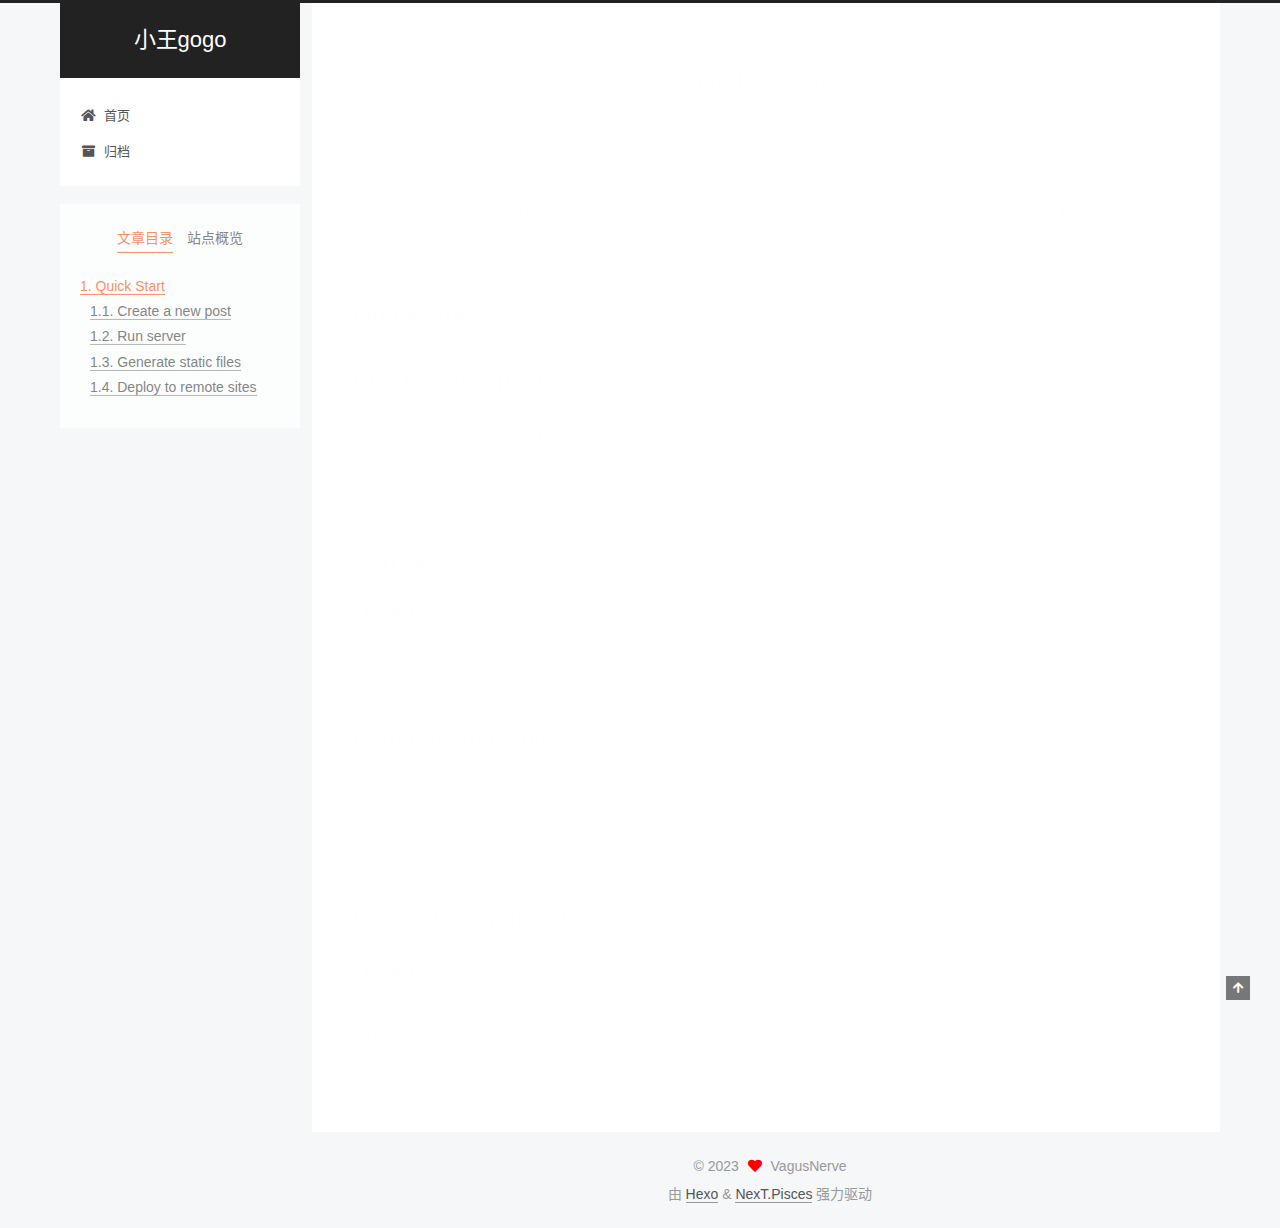
<file: 2023/11/09/hello-world/index.html>
<!DOCTYPE html>
<html lang="zh-CN">
<head>
  <meta charset="UTF-8">
<meta name="viewport" content="width=device-width, initial-scale=1, maximum-scale=2">
<meta name="theme-color" content="#222">
<meta name="generator" content="Hexo 7.0.0">
  <link rel="apple-touch-icon" sizes="180x180" href="/images/apple-touch-icon-next.png">
  <link rel="icon" type="image/png" sizes="32x32" href="/images/favicon-32x32-next.png">
  <link rel="icon" type="image/png" sizes="16x16" href="/images/favicon-16x16-next.png">
  <link rel="mask-icon" href="/images/logo.svg" color="#222">

<link rel="stylesheet" href="/css/main.css">


<link rel="stylesheet" href="/lib/font-awesome/css/all.min.css">

<script id="hexo-configurations">
    var NexT = window.NexT || {};
    var CONFIG = {"hostname":"example.com","root":"/","scheme":"Pisces","version":"7.8.0","exturl":false,"sidebar":{"position":"left","display":"post","padding":18,"offset":12,"onmobile":false},"copycode":{"enable":false,"show_result":false,"style":null},"back2top":{"enable":true,"sidebar":false,"scrollpercent":false},"bookmark":{"enable":false,"color":"#222","save":"auto"},"fancybox":false,"mediumzoom":false,"lazyload":false,"pangu":false,"comments":{"style":"tabs","active":null,"storage":true,"lazyload":false,"nav":null},"algolia":{"hits":{"per_page":10},"labels":{"input_placeholder":"Search for Posts","hits_empty":"We didn't find any results for the search: ${query}","hits_stats":"${hits} results found in ${time} ms"}},"localsearch":{"enable":false,"trigger":"auto","top_n_per_article":1,"unescape":false,"preload":false},"motion":{"enable":true,"async":false,"transition":{"post_block":"fadeIn","post_header":"slideDownIn","post_body":"slideDownIn","coll_header":"slideLeftIn","sidebar":"slideUpIn"}}};
  </script>

  <meta name="description" content="Welcome to Hexo! This is your very first post. Check documentation for more info. If you get any problems when using Hexo, you can find the answer in troubleshooting or you can ask me on GitHub. Quick">
<meta property="og:type" content="article">
<meta property="og:title" content="Hello World">
<meta property="og:url" content="http://example.com/2023/11/09/hello-world/index.html">
<meta property="og:site_name" content="小王gogo">
<meta property="og:description" content="Welcome to Hexo! This is your very first post. Check documentation for more info. If you get any problems when using Hexo, you can find the answer in troubleshooting or you can ask me on GitHub. Quick">
<meta property="og:locale" content="zh_CN">
<meta property="article:published_time" content="2023-11-08T18:12:52.088Z">
<meta property="article:modified_time" content="2023-11-08T18:12:52.088Z">
<meta property="article:author" content="VagusNerve">
<meta name="twitter:card" content="summary">

<link rel="canonical" href="http://example.com/2023/11/09/hello-world/">


<script id="page-configurations">
  // https://hexo.io/docs/variables.html
  CONFIG.page = {
    sidebar: "",
    isHome : false,
    isPost : true,
    lang   : 'zh-CN'
  };
</script>

  <title>Hello World | 小王gogo</title>
  






  <noscript>
  <style>
  .use-motion .brand,
  .use-motion .menu-item,
  .sidebar-inner,
  .use-motion .post-block,
  .use-motion .pagination,
  .use-motion .comments,
  .use-motion .post-header,
  .use-motion .post-body,
  .use-motion .collection-header { opacity: initial; }

  .use-motion .site-title,
  .use-motion .site-subtitle {
    opacity: initial;
    top: initial;
  }

  .use-motion .logo-line-before i { left: initial; }
  .use-motion .logo-line-after i { right: initial; }
  </style>
</noscript>

</head>

<body itemscope itemtype="http://schema.org/WebPage">
  <div class="container use-motion">
    <div class="headband"></div>

    <header class="header" itemscope itemtype="http://schema.org/WPHeader">
      <div class="header-inner"><div class="site-brand-container">
  <div class="site-nav-toggle">
    <div class="toggle" aria-label="切换导航栏">
      <span class="toggle-line toggle-line-first"></span>
      <span class="toggle-line toggle-line-middle"></span>
      <span class="toggle-line toggle-line-last"></span>
    </div>
  </div>

  <div class="site-meta">

    <a href="/" class="brand" rel="start">
      <span class="logo-line-before"><i></i></span>
      <h1 class="site-title">小王gogo</h1>
      <span class="logo-line-after"><i></i></span>
    </a>
  </div>

  <div class="site-nav-right">
    <div class="toggle popup-trigger">
    </div>
  </div>
</div>




<nav class="site-nav">
  <ul id="menu" class="main-menu menu">
        <li class="menu-item menu-item-home">

    <a href="/" rel="section"><i class="fa fa-home fa-fw"></i>首页</a>

  </li>
        <li class="menu-item menu-item-archives">

    <a href="/archives/" rel="section"><i class="fa fa-archive fa-fw"></i>归档</a>

  </li>
  </ul>
</nav>




</div>
    </header>

    
  <div class="back-to-top">
    <i class="fa fa-arrow-up"></i>
    <span>0%</span>
  </div>


    <main class="main">
      <div class="main-inner">
        <div class="content-wrap">
          

          <div class="content post posts-expand">
            

    
  
  
  <article itemscope itemtype="http://schema.org/Article" class="post-block" lang="zh-CN">
    <link itemprop="mainEntityOfPage" href="http://example.com/2023/11/09/hello-world/">

    <span hidden itemprop="author" itemscope itemtype="http://schema.org/Person">
      <meta itemprop="image" content="/images/avatar.gif">
      <meta itemprop="name" content="VagusNerve">
      <meta itemprop="description" content="君子不器，格物致知">
    </span>

    <span hidden itemprop="publisher" itemscope itemtype="http://schema.org/Organization">
      <meta itemprop="name" content="小王gogo">
    </span>
      <header class="post-header">
        <h1 class="post-title" itemprop="name headline">
          Hello World
        </h1>

        <div class="post-meta">
            <span class="post-meta-item">
              <span class="post-meta-item-icon">
                <i class="far fa-calendar"></i>
              </span>
              <span class="post-meta-item-text">发表于</span>

              <time title="创建时间：2023-11-09 02:12:52" itemprop="dateCreated datePublished" datetime="2023-11-09T02:12:52+08:00">2023-11-09</time>
            </span>

          

        </div>
      </header>

    
    
    
    <div class="post-body" itemprop="articleBody">

      
        <p>Welcome to <a target="_blank" rel="noopener" href="https://hexo.io/">Hexo</a>! This is your very first post. Check <a target="_blank" rel="noopener" href="https://hexo.io/docs/">documentation</a> for more info. If you get any problems when using Hexo, you can find the answer in <a target="_blank" rel="noopener" href="https://hexo.io/docs/troubleshooting.html">troubleshooting</a> or you can ask me on <a target="_blank" rel="noopener" href="https://github.com/hexojs/hexo/issues">GitHub</a>.</p>
<h2 id="Quick-Start"><a href="#Quick-Start" class="headerlink" title="Quick Start"></a>Quick Start</h2><h3 id="Create-a-new-post"><a href="#Create-a-new-post" class="headerlink" title="Create a new post"></a>Create a new post</h3><figure class="highlight bash"><table><tr><td class="gutter"><pre><span class="line">1</span><br></pre></td><td class="code"><pre><span class="line">$ hexo new <span class="string">&quot;My New Post&quot;</span></span><br></pre></td></tr></table></figure>

<p>More info: <a target="_blank" rel="noopener" href="https://hexo.io/docs/writing.html">Writing</a></p>
<h3 id="Run-server"><a href="#Run-server" class="headerlink" title="Run server"></a>Run server</h3><figure class="highlight bash"><table><tr><td class="gutter"><pre><span class="line">1</span><br></pre></td><td class="code"><pre><span class="line">$ hexo server</span><br></pre></td></tr></table></figure>

<p>More info: <a target="_blank" rel="noopener" href="https://hexo.io/docs/server.html">Server</a></p>
<h3 id="Generate-static-files"><a href="#Generate-static-files" class="headerlink" title="Generate static files"></a>Generate static files</h3><figure class="highlight bash"><table><tr><td class="gutter"><pre><span class="line">1</span><br></pre></td><td class="code"><pre><span class="line">$ hexo generate</span><br></pre></td></tr></table></figure>

<p>More info: <a target="_blank" rel="noopener" href="https://hexo.io/docs/generating.html">Generating</a></p>
<h3 id="Deploy-to-remote-sites"><a href="#Deploy-to-remote-sites" class="headerlink" title="Deploy to remote sites"></a>Deploy to remote sites</h3><figure class="highlight bash"><table><tr><td class="gutter"><pre><span class="line">1</span><br></pre></td><td class="code"><pre><span class="line">$ hexo deploy</span><br></pre></td></tr></table></figure>

<p>More info: <a target="_blank" rel="noopener" href="https://hexo.io/docs/one-command-deployment.html">Deployment</a></p>

    </div>

    
    
    

      <footer class="post-footer">

        


        
      </footer>
    
  </article>
  
  
  



          </div>
          

<script>
  window.addEventListener('tabs:register', () => {
    let { activeClass } = CONFIG.comments;
    if (CONFIG.comments.storage) {
      activeClass = localStorage.getItem('comments_active') || activeClass;
    }
    if (activeClass) {
      let activeTab = document.querySelector(`a[href="#comment-${activeClass}"]`);
      if (activeTab) {
        activeTab.click();
      }
    }
  });
  if (CONFIG.comments.storage) {
    window.addEventListener('tabs:click', event => {
      if (!event.target.matches('.tabs-comment .tab-content .tab-pane')) return;
      let commentClass = event.target.classList[1];
      localStorage.setItem('comments_active', commentClass);
    });
  }
</script>

        </div>
          
  
  <div class="toggle sidebar-toggle">
    <span class="toggle-line toggle-line-first"></span>
    <span class="toggle-line toggle-line-middle"></span>
    <span class="toggle-line toggle-line-last"></span>
  </div>

  <aside class="sidebar">
    <div class="sidebar-inner">

      <ul class="sidebar-nav motion-element">
        <li class="sidebar-nav-toc">
          文章目录
        </li>
        <li class="sidebar-nav-overview">
          站点概览
        </li>
      </ul>

      <!--noindex-->
      <div class="post-toc-wrap sidebar-panel">
          <div class="post-toc motion-element"><ol class="nav"><li class="nav-item nav-level-2"><a class="nav-link" href="#Quick-Start"><span class="nav-number">1.</span> <span class="nav-text">Quick Start</span></a><ol class="nav-child"><li class="nav-item nav-level-3"><a class="nav-link" href="#Create-a-new-post"><span class="nav-number">1.1.</span> <span class="nav-text">Create a new post</span></a></li><li class="nav-item nav-level-3"><a class="nav-link" href="#Run-server"><span class="nav-number">1.2.</span> <span class="nav-text">Run server</span></a></li><li class="nav-item nav-level-3"><a class="nav-link" href="#Generate-static-files"><span class="nav-number">1.3.</span> <span class="nav-text">Generate static files</span></a></li><li class="nav-item nav-level-3"><a class="nav-link" href="#Deploy-to-remote-sites"><span class="nav-number">1.4.</span> <span class="nav-text">Deploy to remote sites</span></a></li></ol></li></ol></div>
      </div>
      <!--/noindex-->

      <div class="site-overview-wrap sidebar-panel">
        <div class="site-author motion-element" itemprop="author" itemscope itemtype="http://schema.org/Person">
  <p class="site-author-name" itemprop="name">VagusNerve</p>
  <div class="site-description" itemprop="description">君子不器，格物致知</div>
</div>
<div class="site-state-wrap motion-element">
  <nav class="site-state">
      <div class="site-state-item site-state-posts">
          <a href="/archives/">
        
          <span class="site-state-item-count">1</span>
          <span class="site-state-item-name">日志</span>
        </a>
      </div>
  </nav>
</div>



      </div>

    </div>
  </aside>
  <div id="sidebar-dimmer"></div>


      </div>
    </main>

    <footer class="footer">
      <div class="footer-inner">
        

        

<div class="copyright">
  
  &copy; 
  <span itemprop="copyrightYear">2023</span>
  <span class="with-love">
    <i class="fa fa-heart"></i>
  </span>
  <span class="author" itemprop="copyrightHolder">VagusNerve</span>
</div>
  <div class="powered-by">由 <a href="https://hexo.io/" class="theme-link" rel="noopener" target="_blank">Hexo</a> & <a href="https://pisces.theme-next.org/" class="theme-link" rel="noopener" target="_blank">NexT.Pisces</a> 强力驱动
  </div>

        








      </div>
    </footer>
  </div>

  
  <script src="/lib/anime.min.js"></script>
  <script src="/lib/velocity/velocity.min.js"></script>
  <script src="/lib/velocity/velocity.ui.min.js"></script>

<script src="/js/utils.js"></script>

<script src="/js/motion.js"></script>


<script src="/js/schemes/pisces.js"></script>


<script src="/js/next-boot.js"></script>




  















  

  

</body>
</html>
</file>
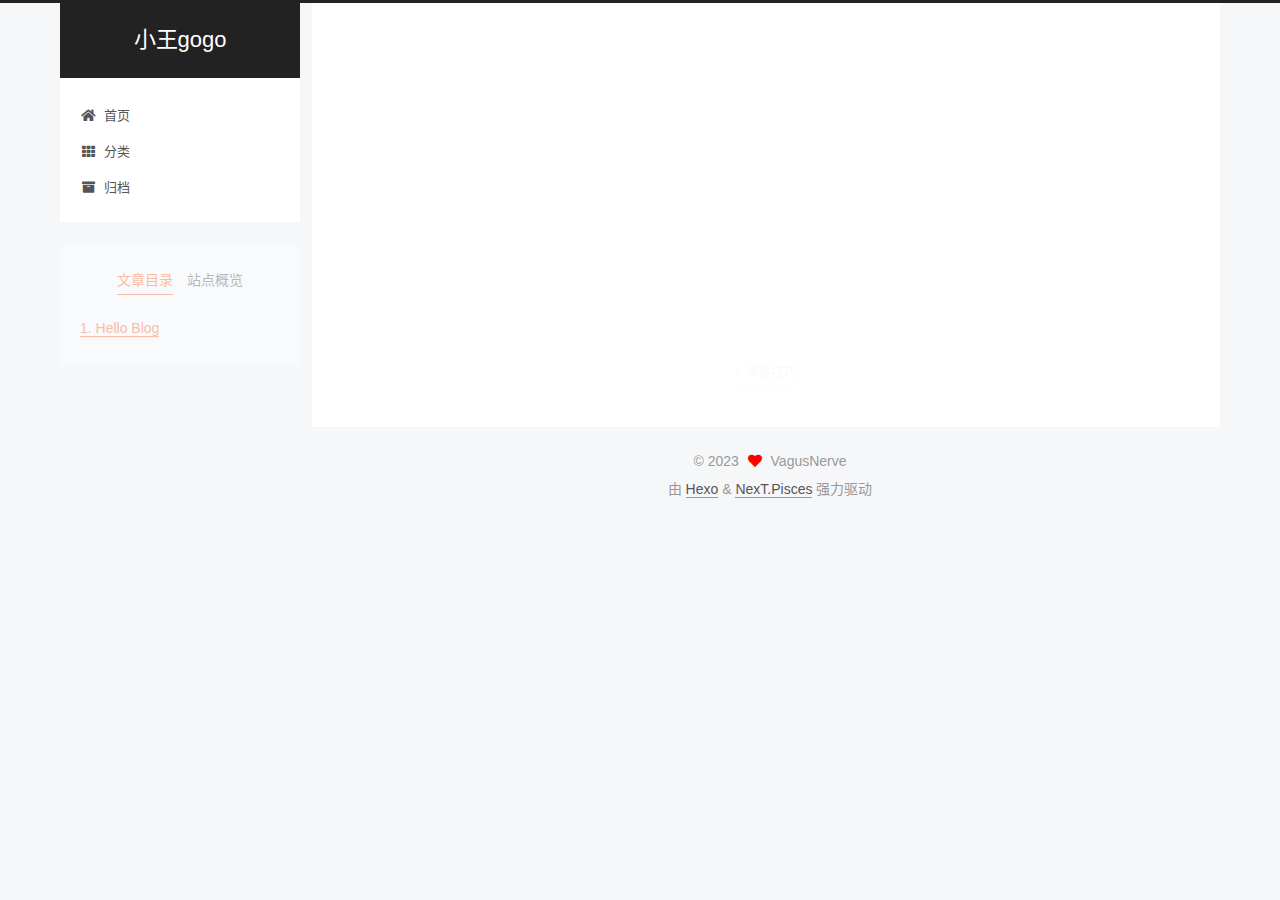
<file: 2023/11/10/HelloBlog/index.html>
<!DOCTYPE html>
<html lang="zh-CN">
<head>
  <meta charset="UTF-8">
<meta name="viewport" content="width=device-width, initial-scale=1, maximum-scale=2">
<meta name="theme-color" content="#222">
<meta name="generator" content="Hexo 7.0.0">
  <link rel="apple-touch-icon" sizes="180x180" href="/images/apple-touch-icon-next.png">
  <link rel="icon" type="image/png" sizes="32x32" href="/images/favicon-32x32-next.png">
  <link rel="icon" type="image/png" sizes="16x16" href="/images/favicon-16x16-next.png">
  <link rel="mask-icon" href="/images/logo.svg" color="#222">

<link rel="stylesheet" href="/css/main.css">


<link rel="stylesheet" href="/lib/font-awesome/css/all.min.css">

<script id="hexo-configurations">
    var NexT = window.NexT || {};
    var CONFIG = {"hostname":"example.com","root":"/","scheme":"Pisces","version":"7.8.0","exturl":false,"sidebar":{"position":"left","display":"post","padding":18,"offset":12,"onmobile":false},"copycode":{"enable":false,"show_result":false,"style":null},"back2top":{"enable":true,"sidebar":false,"scrollpercent":false},"bookmark":{"enable":false,"color":"#222","save":"auto"},"fancybox":false,"mediumzoom":false,"lazyload":false,"pangu":false,"comments":{"style":"tabs","active":null,"storage":true,"lazyload":false,"nav":null},"algolia":{"hits":{"per_page":10},"labels":{"input_placeholder":"Search for Posts","hits_empty":"We didn't find any results for the search: ${query}","hits_stats":"${hits} results found in ${time} ms"}},"localsearch":{"enable":false,"trigger":"auto","top_n_per_article":1,"unescape":false,"preload":false},"motion":{"enable":true,"async":false,"transition":{"post_block":"fadeIn","post_header":"slideDownIn","post_body":"slideDownIn","coll_header":"slideLeftIn","sidebar":"slideUpIn"}}};
  </script>

  <meta name="description" content="Hello Blog啊，终于搭成了自己的博客网站，这是哥们迈向大佬的第一步！">
<meta property="og:type" content="article">
<meta property="og:title" content="HelloBlog">
<meta property="og:url" content="http://example.com/2023/11/10/HelloBlog/index.html">
<meta property="og:site_name" content="小王gogo">
<meta property="og:description" content="Hello Blog啊，终于搭成了自己的博客网站，这是哥们迈向大佬的第一步！">
<meta property="og:locale" content="zh_CN">
<meta property="article:published_time" content="2023-11-09T17:56:23.000Z">
<meta property="article:modified_time" content="2023-11-09T18:17:07.463Z">
<meta property="article:author" content="VagusNerve">
<meta property="article:tag" content="博客技巧">
<meta name="twitter:card" content="summary">

<link rel="canonical" href="http://example.com/2023/11/10/HelloBlog/">


<script id="page-configurations">
  // https://hexo.io/docs/variables.html
  CONFIG.page = {
    sidebar: "",
    isHome : false,
    isPost : true,
    lang   : 'zh-CN'
  };
</script>

  <title>HelloBlog | 小王gogo</title>
  






  <noscript>
  <style>
  .use-motion .brand,
  .use-motion .menu-item,
  .sidebar-inner,
  .use-motion .post-block,
  .use-motion .pagination,
  .use-motion .comments,
  .use-motion .post-header,
  .use-motion .post-body,
  .use-motion .collection-header { opacity: initial; }

  .use-motion .site-title,
  .use-motion .site-subtitle {
    opacity: initial;
    top: initial;
  }

  .use-motion .logo-line-before i { left: initial; }
  .use-motion .logo-line-after i { right: initial; }
  </style>
</noscript>

</head>

<body itemscope itemtype="http://schema.org/WebPage">
  <div class="container use-motion">
    <div class="headband"></div>

    <header class="header" itemscope itemtype="http://schema.org/WPHeader">
      <div class="header-inner"><div class="site-brand-container">
  <div class="site-nav-toggle">
    <div class="toggle" aria-label="切换导航栏">
      <span class="toggle-line toggle-line-first"></span>
      <span class="toggle-line toggle-line-middle"></span>
      <span class="toggle-line toggle-line-last"></span>
    </div>
  </div>

  <div class="site-meta">

    <a href="/" class="brand" rel="start">
      <span class="logo-line-before"><i></i></span>
      <h1 class="site-title">小王gogo</h1>
      <span class="logo-line-after"><i></i></span>
    </a>
  </div>

  <div class="site-nav-right">
    <div class="toggle popup-trigger">
    </div>
  </div>
</div>




<nav class="site-nav">
  <ul id="menu" class="main-menu menu">
        <li class="menu-item menu-item-home">

    <a href="/" rel="section"><i class="fa fa-home fa-fw"></i>首页</a>

  </li>
        <li class="menu-item menu-item-categories">

    <a href="/categories/" rel="section"><i class="fa fa-th fa-fw"></i>分类</a>

  </li>
        <li class="menu-item menu-item-archives">

    <a href="/archives/" rel="section"><i class="fa fa-archive fa-fw"></i>归档</a>

  </li>
  </ul>
</nav>




</div>
    </header>

    
  <div class="back-to-top">
    <i class="fa fa-arrow-up"></i>
    <span>0%</span>
  </div>


    <main class="main">
      <div class="main-inner">
        <div class="content-wrap">
          

          <div class="content post posts-expand">
            

    
  
  
  <article itemscope itemtype="http://schema.org/Article" class="post-block" lang="zh-CN">
    <link itemprop="mainEntityOfPage" href="http://example.com/2023/11/10/HelloBlog/">

    <span hidden itemprop="author" itemscope itemtype="http://schema.org/Person">
      <meta itemprop="image" content="/images/avatar.gif">
      <meta itemprop="name" content="VagusNerve">
      <meta itemprop="description" content="君子不器，格物致知">
    </span>

    <span hidden itemprop="publisher" itemscope itemtype="http://schema.org/Organization">
      <meta itemprop="name" content="小王gogo">
    </span>
      <header class="post-header">
        <h1 class="post-title" itemprop="name headline">
          HelloBlog
        </h1>

        <div class="post-meta">
            <span class="post-meta-item">
              <span class="post-meta-item-icon">
                <i class="far fa-calendar"></i>
              </span>
              <span class="post-meta-item-text">发表于</span>
              

              <time title="创建时间：2023-11-10 01:56:23 / 修改时间：02:17:07" itemprop="dateCreated datePublished" datetime="2023-11-10T01:56:23+08:00">2023-11-10</time>
            </span>
            <span class="post-meta-item">
              <span class="post-meta-item-icon">
                <i class="far fa-folder"></i>
              </span>
              <span class="post-meta-item-text">分类于</span>
                <span itemprop="about" itemscope itemtype="http://schema.org/Thing">
                  <a href="/categories/%E5%8D%9A%E5%AE%A2%E5%88%B6%E4%BD%9C/" itemprop="url" rel="index"><span itemprop="name">博客制作</span></a>
                </span>
            </span>

          

        </div>
      </header>

    
    
    
    <div class="post-body" itemprop="articleBody">

      
        <h1 id="Hello-Blog"><a href="#Hello-Blog" class="headerlink" title="Hello Blog"></a>Hello Blog</h1><p>啊，终于搭成了自己的博客网站，这是哥们迈向大佬的第一步！</p>

    </div>

    
    
    

      <footer class="post-footer">
          <div class="post-tags">
              <a href="/tags/%E5%8D%9A%E5%AE%A2%E6%8A%80%E5%B7%A7/" rel="tag"># 博客技巧</a>
          </div>

        


        
      </footer>
    
  </article>
  
  
  



          </div>
          

<script>
  window.addEventListener('tabs:register', () => {
    let { activeClass } = CONFIG.comments;
    if (CONFIG.comments.storage) {
      activeClass = localStorage.getItem('comments_active') || activeClass;
    }
    if (activeClass) {
      let activeTab = document.querySelector(`a[href="#comment-${activeClass}"]`);
      if (activeTab) {
        activeTab.click();
      }
    }
  });
  if (CONFIG.comments.storage) {
    window.addEventListener('tabs:click', event => {
      if (!event.target.matches('.tabs-comment .tab-content .tab-pane')) return;
      let commentClass = event.target.classList[1];
      localStorage.setItem('comments_active', commentClass);
    });
  }
</script>

        </div>
          
  
  <div class="toggle sidebar-toggle">
    <span class="toggle-line toggle-line-first"></span>
    <span class="toggle-line toggle-line-middle"></span>
    <span class="toggle-line toggle-line-last"></span>
  </div>

  <aside class="sidebar">
    <div class="sidebar-inner">

      <ul class="sidebar-nav motion-element">
        <li class="sidebar-nav-toc">
          文章目录
        </li>
        <li class="sidebar-nav-overview">
          站点概览
        </li>
      </ul>

      <!--noindex-->
      <div class="post-toc-wrap sidebar-panel">
          <div class="post-toc motion-element"><ol class="nav"><li class="nav-item nav-level-1"><a class="nav-link" href="#Hello-Blog"><span class="nav-number">1.</span> <span class="nav-text">Hello Blog</span></a></li></ol></div>
      </div>
      <!--/noindex-->

      <div class="site-overview-wrap sidebar-panel">
        <div class="site-author motion-element" itemprop="author" itemscope itemtype="http://schema.org/Person">
  <p class="site-author-name" itemprop="name">VagusNerve</p>
  <div class="site-description" itemprop="description">君子不器，格物致知</div>
</div>
<div class="site-state-wrap motion-element">
  <nav class="site-state">
      <div class="site-state-item site-state-posts">
          <a href="/archives/">
        
          <span class="site-state-item-count">1</span>
          <span class="site-state-item-name">日志</span>
        </a>
      </div>
      <div class="site-state-item site-state-categories">
        <span class="site-state-item-count">1</span>
        <span class="site-state-item-name">分类</span>
      </div>
      <div class="site-state-item site-state-tags">
        <span class="site-state-item-count">1</span>
        <span class="site-state-item-name">标签</span>
      </div>
  </nav>
</div>



      </div>

    </div>
  </aside>
  <div id="sidebar-dimmer"></div>


      </div>
    </main>

    <footer class="footer">
      <div class="footer-inner">
        

        

<div class="copyright">
  
  &copy; 
  <span itemprop="copyrightYear">2023</span>
  <span class="with-love">
    <i class="fa fa-heart"></i>
  </span>
  <span class="author" itemprop="copyrightHolder">VagusNerve</span>
</div>
  <div class="powered-by">由 <a href="https://hexo.io/" class="theme-link" rel="noopener" target="_blank">Hexo</a> & <a href="https://pisces.theme-next.org/" class="theme-link" rel="noopener" target="_blank">NexT.Pisces</a> 强力驱动
  </div>

        








      </div>
    </footer>
  </div>

  
  <script src="/lib/anime.min.js"></script>
  <script src="/lib/velocity/velocity.min.js"></script>
  <script src="/lib/velocity/velocity.ui.min.js"></script>

<script src="/js/utils.js"></script>

<script src="/js/motion.js"></script>


<script src="/js/schemes/pisces.js"></script>


<script src="/js/next-boot.js"></script>




  















  

  

</body>
</html>
</file>
<file: css/main.css>
:root {
  --body-bg-color: #f5f7f9;
  --content-bg-color: #fff;
  --card-bg-color: #f5f5f5;
  --text-color: #555;
  --blockquote-color: #666;
  --link-color: #555;
  --link-hover-color: #222;
  --brand-color: #fff;
  --brand-hover-color: #fff;
  --table-row-odd-bg-color: #f9f9f9;
  --table-row-hover-bg-color: #f5f5f5;
  --menu-item-bg-color: #f5f5f5;
  --btn-default-bg: #fff;
  --btn-default-color: #555;
  --btn-default-border-color: #555;
  --btn-default-hover-bg: #222;
  --btn-default-hover-color: #fff;
  --btn-default-hover-border-color: #222;
}
html {
  line-height: 1.15; /* 1 */
  -webkit-text-size-adjust: 100%; /* 2 */
}
body {
  margin: 0;
}
main {
  display: block;
}
h1 {
  font-size: 2em;
  margin: 0.67em 0;
}
hr {
  box-sizing: content-box; /* 1 */
  height: 0; /* 1 */
  overflow: visible; /* 2 */
}
pre {
  font-family: monospace, monospace; /* 1 */
  font-size: 1em; /* 2 */
}
a {
  background: transparent;
}
abbr[title] {
  border-bottom: none; /* 1 */
  text-decoration: underline; /* 2 */
  text-decoration: underline dotted; /* 2 */
}
b,
strong {
  font-weight: bolder;
}
code,
kbd,
samp {
  font-family: monospace, monospace; /* 1 */
  font-size: 1em; /* 2 */
}
small {
  font-size: 80%;
}
sub,
sup {
  font-size: 75%;
  line-height: 0;
  position: relative;
  vertical-align: baseline;
}
sub {
  bottom: -0.25em;
}
sup {
  top: -0.5em;
}
img {
  border-style: none;
}
button,
input,
optgroup,
select,
textarea {
  font-family: inherit; /* 1 */
  font-size: 100%; /* 1 */
  line-height: 1.15; /* 1 */
  margin: 0; /* 2 */
}
button,
input {
/* 1 */
  overflow: visible;
}
button,
select {
/* 1 */
  text-transform: none;
}
button,
[type='button'],
[type='reset'],
[type='submit'] {
  -webkit-appearance: button;
}
button::-moz-focus-inner,
[type='button']::-moz-focus-inner,
[type='reset']::-moz-focus-inner,
[type='submit']::-moz-focus-inner {
  border-style: none;
  padding: 0;
}
button:-moz-focusring,
[type='button']:-moz-focusring,
[type='reset']:-moz-focusring,
[type='submit']:-moz-focusring {
  outline: 1px dotted ButtonText;
}
fieldset {
  padding: 0.35em 0.75em 0.625em;
}
legend {
  box-sizing: border-box; /* 1 */
  color: inherit; /* 2 */
  display: table; /* 1 */
  max-width: 100%; /* 1 */
  padding: 0; /* 3 */
  white-space: normal; /* 1 */
}
progress {
  vertical-align: baseline;
}
textarea {
  overflow: auto;
}
[type='checkbox'],
[type='radio'] {
  box-sizing: border-box; /* 1 */
  padding: 0; /* 2 */
}
[type='number']::-webkit-inner-spin-button,
[type='number']::-webkit-outer-spin-button {
  height: auto;
}
[type='search'] {
  outline-offset: -2px; /* 2 */
  -webkit-appearance: textfield; /* 1 */
}
[type='search']::-webkit-search-decoration {
  -webkit-appearance: none;
}
::-webkit-file-upload-button {
  font: inherit; /* 2 */
  -webkit-appearance: button; /* 1 */
}
details {
  display: block;
}
summary {
  display: list-item;
}
template {
  display: none;
}
[hidden] {
  display: none;
}
::selection {
  background: #262a30;
  color: #eee;
}
html,
body {
  height: 100%;
}
body {
  background: var(--body-bg-color);
  color: var(--text-color);
  font-family: 'Lato', "PingFang SC", "Microsoft YaHei", sans-serif;
  font-size: 1em;
  line-height: 2;
}
@media (max-width: 991px) {
  body {
    padding-left: 0 !important;
    padding-right: 0 !important;
  }
}
h1,
h2,
h3,
h4,
h5,
h6 {
  font-family: 'Lato', "PingFang SC", "Microsoft YaHei", sans-serif;
  font-weight: bold;
  line-height: 1.5;
  margin: 20px 0 15px;
}
h1 {
  font-size: 1.5em;
}
h2 {
  font-size: 1.375em;
}
h3 {
  font-size: 1.25em;
}
h4 {
  font-size: 1.125em;
}
h5 {
  font-size: 1em;
}
h6 {
  font-size: 0.875em;
}
p {
  margin: 0 0 20px 0;
}
a,
span.exturl {
  border-bottom: 1px solid #999;
  color: var(--link-color);
  outline: 0;
  text-decoration: none;
  overflow-wrap: break-word;
  word-wrap: break-word;
  cursor: pointer;
}
a:hover,
span.exturl:hover {
  border-bottom-color: var(--link-hover-color);
  color: var(--link-hover-color);
}
iframe,
img,
video {
  display: block;
  margin-left: auto;
  margin-right: auto;
  max-width: 100%;
}
hr {
  background-image: repeating-linear-gradient(-45deg, #ddd, #ddd 4px, transparent 4px, transparent 8px);
  border: 0;
  height: 3px;
  margin: 40px 0;
}
blockquote {
  border-left: 4px solid #ddd;
  color: var(--blockquote-color);
  margin: 0;
  padding: 0 15px;
}
blockquote cite::before {
  content: '-';
  padding: 0 5px;
}
dt {
  font-weight: bold;
}
dd {
  margin: 0;
  padding: 0;
}
kbd {
  background-color: #f5f5f5;
  background-image: linear-gradient(#eee, #fff, #eee);
  border: 1px solid #ccc;
  border-radius: 0.2em;
  box-shadow: 0.1em 0.1em 0.2em rgba(0,0,0,0.1);
  color: #555;
  font-family: inherit;
  padding: 0.1em 0.3em;
  white-space: nowrap;
}
.table-container {
  overflow: auto;
}
table {
  border-collapse: collapse;
  border-spacing: 0;
  font-size: 0.875em;
  margin: 0 0 20px 0;
  width: 100%;
}
tbody tr:nth-of-type(odd) {
  background: var(--table-row-odd-bg-color);
}
tbody tr:hover {
  background: var(--table-row-hover-bg-color);
}
caption,
th,
td {
  font-weight: normal;
  padding: 8px;
  vertical-align: middle;
}
th,
td {
  border: 1px solid #ddd;
  border-bottom: 3px solid #ddd;
}
th {
  font-weight: 700;
  padding-bottom: 10px;
}
td {
  border-bottom-width: 1px;
}
.btn {
  background: var(--btn-default-bg);
  border: 2px solid var(--btn-default-border-color);
  border-radius: 2px;
  color: var(--btn-default-color);
  display: inline-block;
  font-size: 0.875em;
  line-height: 2;
  padding: 0 20px;
  text-decoration: none;
  transition-property: background-color;
  transition-delay: 0s;
  transition-duration: 0.2s;
  transition-timing-function: ease-in-out;
}
.btn:hover {
  background: var(--btn-default-hover-bg);
  border-color: var(--btn-default-hover-border-color);
  color: var(--btn-default-hover-color);
}
.btn + .btn {
  margin: 0 0 8px 8px;
}
.btn .fa-fw {
  text-align: left;
  width: 1.285714285714286em;
}
.toggle {
  line-height: 0;
}
.toggle .toggle-line {
  background: #fff;
  display: inline-block;
  height: 2px;
  left: 0;
  position: relative;
  top: 0;
  transition: all 0.4s;
  vertical-align: top;
  width: 100%;
}
.toggle .toggle-line:not(:first-child) {
  margin-top: 3px;
}
.toggle.toggle-arrow .toggle-line-first {
  left: 50%;
  top: 2px;
  transform: rotate(45deg);
  width: 50%;
}
.toggle.toggle-arrow .toggle-line-middle {
  left: 2px;
  width: 90%;
}
.toggle.toggle-arrow .toggle-line-last {
  left: 50%;
  top: -2px;
  transform: rotate(-45deg);
  width: 50%;
}
.toggle.toggle-close .toggle-line-first {
  transform: rotate(-45deg);
  top: 5px;
}
.toggle.toggle-close .toggle-line-middle {
  opacity: 0;
}
.toggle.toggle-close .toggle-line-last {
  transform: rotate(45deg);
  top: -5px;
}
.highlight,
pre {
  background: #f7f7f7;
  color: #4d4d4c;
  line-height: 1.6;
  margin: 0 auto 20px;
}
pre,
code {
  font-family: consolas, Menlo, monospace, "PingFang SC", "Microsoft YaHei";
}
code {
  background: #eee;
  border-radius: 3px;
  color: #555;
  padding: 2px 4px;
  overflow-wrap: break-word;
  word-wrap: break-word;
}
.highlight *::selection {
  background: #d6d6d6;
}
.highlight pre {
  border: 0;
  margin: 0;
  padding: 10px 0;
}
.highlight table {
  border: 0;
  margin: 0;
  width: auto;
}
.highlight td {
  border: 0;
  padding: 0;
}
.highlight figcaption {
  background: #eff2f3;
  color: #4d4d4c;
  display: flex;
  font-size: 0.875em;
  justify-content: space-between;
  line-height: 1.2;
  padding: 0.5em;
}
.highlight figcaption a {
  color: #4d4d4c;
}
.highlight figcaption a:hover {
  border-bottom-color: #4d4d4c;
}
.highlight .gutter {
  -moz-user-select: none;
  -ms-user-select: none;
  -webkit-user-select: none;
  user-select: none;
}
.highlight .gutter pre {
  background: #eff2f3;
  color: #869194;
  padding-left: 10px;
  padding-right: 10px;
  text-align: right;
}
.highlight .code pre {
  background: #f7f7f7;
  padding-left: 10px;
  width: 100%;
}
.gist table {
  width: auto;
}
.gist table td {
  border: 0;
}
pre {
  overflow: auto;
  padding: 10px;
}
pre code {
  background: none;
  color: #4d4d4c;
  font-size: 0.875em;
  padding: 0;
  text-shadow: none;
}
pre .deletion {
  background: #fdd;
}
pre .addition {
  background: #dfd;
}
pre .meta {
  color: #eab700;
  -moz-user-select: none;
  -ms-user-select: none;
  -webkit-user-select: none;
  user-select: none;
}
pre .comment {
  color: #8e908c;
}
pre .variable,
pre .attribute,
pre .tag,
pre .name,
pre .regexp,
pre .ruby .constant,
pre .xml .tag .title,
pre .xml .pi,
pre .xml .doctype,
pre .html .doctype,
pre .css .id,
pre .css .class,
pre .css .pseudo {
  color: #c82829;
}
pre .number,
pre .preprocessor,
pre .built_in,
pre .builtin-name,
pre .literal,
pre .params,
pre .constant,
pre .command {
  color: #f5871f;
}
pre .ruby .class .title,
pre .css .rules .attribute,
pre .string,
pre .symbol,
pre .value,
pre .inheritance,
pre .header,
pre .ruby .symbol,
pre .xml .cdata,
pre .special,
pre .formula {
  color: #718c00;
}
pre .title,
pre .css .hexcolor {
  color: #3e999f;
}
pre .function,
pre .python .decorator,
pre .python .title,
pre .ruby .function .title,
pre .ruby .title .keyword,
pre .perl .sub,
pre .javascript .title,
pre .coffeescript .title {
  color: #4271ae;
}
pre .keyword,
pre .javascript .function {
  color: #8959a8;
}
.blockquote-center {
  border-left: none;
  margin: 40px 0;
  padding: 0;
  position: relative;
  text-align: center;
}
.blockquote-center .fa {
  display: block;
  opacity: 0.6;
  position: absolute;
  width: 100%;
}
.blockquote-center .fa-quote-left {
  border-top: 1px solid #ccc;
  text-align: left;
  top: -20px;
}
.blockquote-center .fa-quote-right {
  border-bottom: 1px solid #ccc;
  text-align: right;
  bottom: -20px;
}
.blockquote-center p,
.blockquote-center div {
  text-align: center;
}
.post-body .group-picture img {
  margin: 0 auto;
  padding: 0 3px;
}
.group-picture-row {
  margin-bottom: 6px;
  overflow: hidden;
}
.group-picture-column {
  float: left;
  margin-bottom: 10px;
}
.post-body .label {
  color: #555;
  display: inline;
  padding: 0 2px;
}
.post-body .label.default {
  background: #f0f0f0;
}
.post-body .label.primary {
  background: #efe6f7;
}
.post-body .label.info {
  background: #e5f2f8;
}
.post-body .label.success {
  background: #e7f4e9;
}
.post-body .label.warning {
  background: #fcf6e1;
}
.post-body .label.danger {
  background: #fae8eb;
}
.post-body .tabs {
  margin-bottom: 20px;
}
.post-body .tabs,
.tabs-comment {
  display: block;
  padding-top: 10px;
  position: relative;
}
.post-body .tabs ul.nav-tabs,
.tabs-comment ul.nav-tabs {
  display: flex;
  flex-wrap: wrap;
  margin: 0;
  margin-bottom: -1px;
  padding: 0;
}
@media (max-width: 413px) {
  .post-body .tabs ul.nav-tabs,
  .tabs-comment ul.nav-tabs {
    display: block;
    margin-bottom: 5px;
  }
}
.post-body .tabs ul.nav-tabs li.tab,
.tabs-comment ul.nav-tabs li.tab {
  border-bottom: 1px solid #ddd;
  border-left: 1px solid transparent;
  border-right: 1px solid transparent;
  border-top: 3px solid transparent;
  flex-grow: 1;
  list-style-type: none;
  border-radius: 0 0 0 0;
}
@media (max-width: 413px) {
  .post-body .tabs ul.nav-tabs li.tab,
  .tabs-comment ul.nav-tabs li.tab {
    border-bottom: 1px solid transparent;
    border-left: 3px solid transparent;
    border-right: 1px solid transparent;
    border-top: 1px solid transparent;
  }
}
@media (max-width: 413px) {
  .post-body .tabs ul.nav-tabs li.tab,
  .tabs-comment ul.nav-tabs li.tab {
    border-radius: 0;
  }
}
.post-body .tabs ul.nav-tabs li.tab a,
.tabs-comment ul.nav-tabs li.tab a {
  border-bottom: initial;
  display: block;
  line-height: 1.8;
  outline: 0;
  padding: 0.25em 0.75em;
  text-align: center;
  transition-delay: 0s;
  transition-duration: 0.2s;
  transition-timing-function: ease-out;
}
.post-body .tabs ul.nav-tabs li.tab a i,
.tabs-comment ul.nav-tabs li.tab a i {
  width: 1.285714285714286em;
}
.post-body .tabs ul.nav-tabs li.tab.active,
.tabs-comment ul.nav-tabs li.tab.active {
  border-bottom: 1px solid transparent;
  border-left: 1px solid #ddd;
  border-right: 1px solid #ddd;
  border-top: 3px solid #fc6423;
}
@media (max-width: 413px) {
  .post-body .tabs ul.nav-tabs li.tab.active,
  .tabs-comment ul.nav-tabs li.tab.active {
    border-bottom: 1px solid #ddd;
    border-left: 3px solid #fc6423;
    border-right: 1px solid #ddd;
    border-top: 1px solid #ddd;
  }
}
.post-body .tabs ul.nav-tabs li.tab.active a,
.tabs-comment ul.nav-tabs li.tab.active a {
  color: var(--link-color);
  cursor: default;
}
.post-body .tabs .tab-content .tab-pane,
.tabs-comment .tab-content .tab-pane {
  border: 1px solid #ddd;
  border-top: 0;
  padding: 20px 20px 0 20px;
  border-radius: 0;
}
.post-body .tabs .tab-content .tab-pane:not(.active),
.tabs-comment .tab-content .tab-pane:not(.active) {
  display: none;
}
.post-body .tabs .tab-content .tab-pane.active,
.tabs-comment .tab-content .tab-pane.active {
  display: block;
}
.post-body .tabs .tab-content .tab-pane.active:nth-of-type(1),
.tabs-comment .tab-content .tab-pane.active:nth-of-type(1) {
  border-radius: 0 0 0 0;
}
@media (max-width: 413px) {
  .post-body .tabs .tab-content .tab-pane.active:nth-of-type(1),
  .tabs-comment .tab-content .tab-pane.active:nth-of-type(1) {
    border-radius: 0;
  }
}
.post-body .note {
  border-radius: 3px;
  margin-bottom: 20px;
  padding: 1em;
  position: relative;
  border: 1px solid #eee;
  border-left-width: 5px;
}
.post-body .note h2,
.post-body .note h3,
.post-body .note h4,
.post-body .note h5,
.post-body .note h6 {
  margin-top: 0;
  border-bottom: initial;
  margin-bottom: 0;
  padding-top: 0;
}
.post-body .note p:first-child,
.post-body .note ul:first-child,
.post-body .note ol:first-child,
.post-body .note table:first-child,
.post-body .note pre:first-child,
.post-body .note blockquote:first-child,
.post-body .note img:first-child {
  margin-top: 0;
}
.post-body .note p:last-child,
.post-body .note ul:last-child,
.post-body .note ol:last-child,
.post-body .note table:last-child,
.post-body .note pre:last-child,
.post-body .note blockquote:last-child,
.post-body .note img:last-child {
  margin-bottom: 0;
}
.post-body .note.default {
  border-left-color: #777;
}
.post-body .note.default h2,
.post-body .note.default h3,
.post-body .note.default h4,
.post-body .note.default h5,
.post-body .note.default h6 {
  color: #777;
}
.post-body .note.primary {
  border-left-color: #6f42c1;
}
.post-body .note.primary h2,
.post-body .note.primary h3,
.post-body .note.primary h4,
.post-body .note.primary h5,
.post-body .note.primary h6 {
  color: #6f42c1;
}
.post-body .note.info {
  border-left-color: #428bca;
}
.post-body .note.info h2,
.post-body .note.info h3,
.post-body .note.info h4,
.post-body .note.info h5,
.post-body .note.info h6 {
  color: #428bca;
}
.post-body .note.success {
  border-left-color: #5cb85c;
}
.post-body .note.success h2,
.post-body .note.success h3,
.post-body .note.success h4,
.post-body .note.success h5,
.post-body .note.success h6 {
  color: #5cb85c;
}
.post-body .note.warning {
  border-left-color: #f0ad4e;
}
.post-body .note.warning h2,
.post-body .note.warning h3,
.post-body .note.warning h4,
.post-body .note.warning h5,
.post-body .note.warning h6 {
  color: #f0ad4e;
}
.post-body .note.danger {
  border-left-color: #d9534f;
}
.post-body .note.danger h2,
.post-body .note.danger h3,
.post-body .note.danger h4,
.post-body .note.danger h5,
.post-body .note.danger h6 {
  color: #d9534f;
}
.pagination .prev,
.pagination .next,
.pagination .page-number,
.pagination .space {
  display: inline-block;
  margin: 0 10px;
  padding: 0 11px;
  position: relative;
  top: -1px;
}
@media (max-width: 767px) {
  .pagination .prev,
  .pagination .next,
  .pagination .page-number,
  .pagination .space {
    margin: 0 5px;
  }
}
.pagination {
  border-top: 1px solid #eee;
  margin: 120px 0 0;
  text-align: center;
}
.pagination .prev,
.pagination .next,
.pagination .page-number {
  border-bottom: 0;
  border-top: 1px solid #eee;
  transition-property: border-color;
  transition-delay: 0s;
  transition-duration: 0.2s;
  transition-timing-function: ease-in-out;
}
.pagination .prev:hover,
.pagination .next:hover,
.pagination .page-number:hover {
  border-top-color: #222;
}
.pagination .space {
  margin: 0;
  padding: 0;
}
.pagination .prev {
  margin-left: 0;
}
.pagination .next {
  margin-right: 0;
}
.pagination .page-number.current {
  background: #ccc;
  border-top-color: #ccc;
  color: #fff;
}
@media (max-width: 767px) {
  .pagination {
    border-top: none;
  }
  .pagination .prev,
  .pagination .next,
  .pagination .page-number {
    border-bottom: 1px solid #eee;
    border-top: 0;
    margin-bottom: 10px;
    padding: 0 10px;
  }
  .pagination .prev:hover,
  .pagination .next:hover,
  .pagination .page-number:hover {
    border-bottom-color: #222;
  }
}
.comments {
  margin-top: 60px;
  overflow: hidden;
}
.comment-button-group {
  display: flex;
  flex-wrap: wrap-reverse;
  justify-content: center;
  margin: 1em 0;
}
.comment-button-group .comment-button {
  margin: 0.1em 0.2em;
}
.comment-button-group .comment-button.active {
  background: var(--btn-default-hover-bg);
  border-color: var(--btn-default-hover-border-color);
  color: var(--btn-default-hover-color);
}
.comment-position {
  display: none;
}
.comment-position.active {
  display: block;
}
.tabs-comment {
  background: var(--content-bg-color);
  margin-top: 4em;
  padding-top: 0;
}
.tabs-comment .comments {
  border: 0;
  box-shadow: none;
  margin-top: 0;
  padding-top: 0;
}
.container {
  min-height: 100%;
  position: relative;
}
.main-inner {
  margin: 0 auto;
  width: calc(100% - 20px);
}
@media (min-width: 1200px) {
  .main-inner {
    width: 1160px;
  }
}
@media (min-width: 1600px) {
  .main-inner {
    width: 73%;
  }
}
@media (max-width: 767px) {
  .content-wrap {
    padding: 0 20px;
  }
}
.header {
  background: transparent;
}
.header-inner {
  margin: 0 auto;
  width: calc(100% - 20px);
}
@media (min-width: 1200px) {
  .header-inner {
    width: 1160px;
  }
}
@media (min-width: 1600px) {
  .header-inner {
    width: 73%;
  }
}
.site-brand-container {
  display: flex;
  flex-shrink: 0;
  padding: 0 10px;
}
.headband {
  background: #222;
  height: 3px;
}
.site-meta {
  flex-grow: 1;
  text-align: center;
}
@media (max-width: 767px) {
  .site-meta {
    text-align: center;
  }
}
.brand {
  border-bottom: none;
  color: var(--brand-color);
  display: inline-block;
  line-height: 1.375em;
  padding: 0 40px;
  position: relative;
}
.brand:hover {
  color: var(--brand-hover-color);
}
.site-title {
  font-family: 'Lato', "PingFang SC", "Microsoft YaHei", sans-serif;
  font-size: 1.375em;
  font-weight: normal;
  margin: 0;
}
.site-subtitle {
  color: #ddd;
  font-size: 0.8125em;
  margin: 10px 0;
}
.use-motion .brand {
  opacity: 0;
}
.use-motion .site-title,
.use-motion .site-subtitle,
.use-motion .custom-logo-image {
  opacity: 0;
  position: relative;
  top: -10px;
}
.site-nav-toggle,
.site-nav-right {
  display: none;
}
@media (max-width: 767px) {
  .site-nav-toggle,
  .site-nav-right {
    display: flex;
    flex-direction: column;
    justify-content: center;
  }
}
.site-nav-toggle .toggle,
.site-nav-right .toggle {
  color: var(--text-color);
  padding: 10px;
  width: 22px;
}
.site-nav-toggle .toggle .toggle-line,
.site-nav-right .toggle .toggle-line {
  background: var(--text-color);
  border-radius: 1px;
}
.site-nav {
  display: block;
}
@media (max-width: 767px) {
  .site-nav {
    clear: both;
    display: none;
  }
}
.site-nav.site-nav-on {
  display: block;
}
.menu {
  margin-top: 20px;
  padding-left: 0;
  text-align: center;
}
.menu-item {
  display: inline-block;
  list-style: none;
  margin: 0 10px;
}
@media (max-width: 767px) {
  .menu-item {
    display: block;
    margin-top: 10px;
  }
  .menu-item.menu-item-search {
    display: none;
  }
}
.menu-item a,
.menu-item span.exturl {
  border-bottom: 0;
  display: block;
  font-size: 0.8125em;
  transition-property: border-color;
  transition-delay: 0s;
  transition-duration: 0.2s;
  transition-timing-function: ease-in-out;
}
@media (hover: none) {
  .menu-item a:hover,
  .menu-item span.exturl:hover {
    border-bottom-color: transparent !important;
  }
}
.menu-item .fa,
.menu-item .fab,
.menu-item .far,
.menu-item .fas {
  margin-right: 8px;
}
.menu-item .badge {
  display: inline-block;
  font-weight: bold;
  line-height: 1;
  margin-left: 0.35em;
  margin-top: 0.35em;
  text-align: center;
  white-space: nowrap;
}
@media (max-width: 767px) {
  .menu-item .badge {
    float: right;
    margin-left: 0;
  }
}
.menu-item-active a,
.menu .menu-item a:hover,
.menu .menu-item span.exturl:hover {
  background: var(--menu-item-bg-color);
}
.use-motion .menu-item {
  opacity: 0;
}
.sidebar {
  background: #222;
  bottom: 0;
  box-shadow: inset 0 2px 6px #000;
  position: fixed;
  top: 0;
}
@media (max-width: 991px) {
  .sidebar {
    display: none;
  }
}
.sidebar-inner {
  color: #999;
  padding: 18px 10px;
  text-align: center;
}
.cc-license {
  margin-top: 10px;
  text-align: center;
}
.cc-license .cc-opacity {
  border-bottom: none;
  opacity: 0.7;
}
.cc-license .cc-opacity:hover {
  opacity: 0.9;
}
.cc-license img {
  display: inline-block;
}
.site-author-image {
  border: 1px solid #eee;
  display: block;
  margin: 0 auto;
  max-width: 120px;
  padding: 2px;
}
.site-author-name {
  color: var(--text-color);
  font-weight: 600;
  margin: 0;
  text-align: center;
}
.site-description {
  color: #999;
  font-size: 0.8125em;
  margin-top: 0;
  text-align: center;
}
.links-of-author {
  margin-top: 15px;
}
.links-of-author a,
.links-of-author span.exturl {
  border-bottom-color: #555;
  display: inline-block;
  font-size: 0.8125em;
  margin-bottom: 10px;
  margin-right: 10px;
  vertical-align: middle;
}
.links-of-author a::before,
.links-of-author span.exturl::before {
  background: #0effb9;
  border-radius: 50%;
  content: ' ';
  display: inline-block;
  height: 4px;
  margin-right: 3px;
  vertical-align: middle;
  width: 4px;
}
.sidebar-button {
  margin-top: 15px;
}
.sidebar-button a {
  border: 1px solid #fc6423;
  border-radius: 4px;
  color: #fc6423;
  display: inline-block;
  padding: 0 15px;
}
.sidebar-button a .fa,
.sidebar-button a .fab,
.sidebar-button a .far,
.sidebar-button a .fas {
  margin-right: 5px;
}
.sidebar-button a:hover {
  background: #fc6423;
  border: 1px solid #fc6423;
  color: #fff;
}
.sidebar-button a:hover .fa,
.sidebar-button a:hover .fab,
.sidebar-button a:hover .far,
.sidebar-button a:hover .fas {
  color: #fff;
}
.links-of-blogroll {
  font-size: 0.8125em;
  margin-top: 10px;
}
.links-of-blogroll-title {
  font-size: 0.875em;
  font-weight: 600;
  margin-top: 0;
}
.links-of-blogroll-list {
  list-style: none;
  margin: 0;
  padding: 0;
}
#sidebar-dimmer {
  display: none;
}
@media (max-width: 767px) {
  #sidebar-dimmer {
    background: #000;
    display: block;
    height: 100%;
    left: 100%;
    opacity: 0;
    position: fixed;
    top: 0;
    width: 100%;
    z-index: 1100;
  }
  .sidebar-active + #sidebar-dimmer {
    opacity: 0.7;
    transform: translateX(-100%);
    transition: opacity 0.5s;
  }
}
.sidebar-nav {
  margin: 0;
  padding-bottom: 20px;
  padding-left: 0;
}
.sidebar-nav li {
  border-bottom: 1px solid transparent;
  color: var(--text-color);
  cursor: pointer;
  display: inline-block;
  font-size: 0.875em;
}
.sidebar-nav li.sidebar-nav-overview {
  margin-left: 10px;
}
.sidebar-nav li:hover {
  color: #fc6423;
}
.sidebar-nav .sidebar-nav-active {
  border-bottom-color: #fc6423;
  color: #fc6423;
}
.sidebar-nav .sidebar-nav-active:hover {
  color: #fc6423;
}
.sidebar-panel {
  display: none;
  overflow-x: hidden;
  overflow-y: auto;
}
.sidebar-panel-active {
  display: block;
}
.sidebar-toggle {
  background: #222;
  bottom: 45px;
  cursor: pointer;
  height: 14px;
  left: 30px;
  padding: 5px;
  position: fixed;
  width: 14px;
  z-index: 1300;
}
@media (max-width: 991px) {
  .sidebar-toggle {
    left: 20px;
    opacity: 0.8;
    display: none;
  }
}
.sidebar-toggle:hover .toggle-line {
  background: #fc6423;
}
.post-toc {
  font-size: 0.875em;
}
.post-toc ol {
  list-style: none;
  margin: 0;
  padding: 0 2px 5px 10px;
  text-align: left;
}
.post-toc ol > ol {
  padding-left: 0;
}
.post-toc ol a {
  transition-property: all;
  transition-delay: 0s;
  transition-duration: 0.2s;
  transition-timing-function: ease-in-out;
}
.post-toc .nav-item {
  line-height: 1.8;
  overflow: hidden;
  text-overflow: ellipsis;
  white-space: nowrap;
}
.post-toc .nav .nav-child {
  display: none;
}
.post-toc .nav .active > .nav-child {
  display: block;
}
.post-toc .nav .active-current > .nav-child {
  display: block;
}
.post-toc .nav .active-current > .nav-child > .nav-item {
  display: block;
}
.post-toc .nav .active > a {
  border-bottom-color: #fc6423;
  color: #fc6423;
}
.post-toc .nav .active-current > a {
  color: #fc6423;
}
.post-toc .nav .active-current > a:hover {
  color: #fc6423;
}
.site-state {
  display: flex;
  justify-content: center;
  line-height: 1.4;
  margin-top: 10px;
  overflow: hidden;
  text-align: center;
  white-space: nowrap;
}
.site-state-item {
  padding: 0 15px;
}
.site-state-item:not(:first-child) {
  border-left: 1px solid #eee;
}
.site-state-item a {
  border-bottom: none;
}
.site-state-item-count {
  display: block;
  font-size: 1em;
  font-weight: 600;
  text-align: center;
}
.site-state-item-name {
  color: #999;
  font-size: 0.8125em;
}
.footer {
  color: #999;
  font-size: 0.875em;
  padding: 20px 0;
}
.footer.footer-fixed {
  bottom: 0;
  left: 0;
  position: absolute;
  right: 0;
}
.footer-inner {
  box-sizing: border-box;
  margin: 0 auto;
  text-align: center;
  width: calc(100% - 20px);
}
@media (min-width: 1200px) {
  .footer-inner {
    width: 1160px;
  }
}
@media (min-width: 1600px) {
  .footer-inner {
    width: 73%;
  }
}
.languages {
  display: inline-block;
  font-size: 1.125em;
  position: relative;
}
.languages .lang-select-label span {
  margin: 0 0.5em;
}
.languages .lang-select {
  height: 100%;
  left: 0;
  opacity: 0;
  position: absolute;
  top: 0;
  width: 100%;
}
.with-love {
  color: #ff0000;
  display: inline-block;
  margin: 0 5px;
}
.powered-by,
.theme-info {
  display: inline-block;
}
@-moz-keyframes iconAnimate {
  0%, 100% {
    transform: scale(1);
  }
  10%, 30% {
    transform: scale(0.9);
  }
  20%, 40%, 60%, 80% {
    transform: scale(1.1);
  }
  50%, 70% {
    transform: scale(1.1);
  }
}
@-webkit-keyframes iconAnimate {
  0%, 100% {
    transform: scale(1);
  }
  10%, 30% {
    transform: scale(0.9);
  }
  20%, 40%, 60%, 80% {
    transform: scale(1.1);
  }
  50%, 70% {
    transform: scale(1.1);
  }
}
@-o-keyframes iconAnimate {
  0%, 100% {
    transform: scale(1);
  }
  10%, 30% {
    transform: scale(0.9);
  }
  20%, 40%, 60%, 80% {
    transform: scale(1.1);
  }
  50%, 70% {
    transform: scale(1.1);
  }
}
@keyframes iconAnimate {
  0%, 100% {
    transform: scale(1);
  }
  10%, 30% {
    transform: scale(0.9);
  }
  20%, 40%, 60%, 80% {
    transform: scale(1.1);
  }
  50%, 70% {
    transform: scale(1.1);
  }
}
.back-to-top {
  font-size: 12px;
  text-align: center;
  transition-delay: 0s;
  transition-duration: 0.2s;
  transition-timing-function: ease-in-out;
}
.back-to-top {
  background: #222;
  bottom: -100px;
  box-sizing: border-box;
  color: #fff;
  cursor: pointer;
  left: 30px;
  opacity: 0.6;
  padding: 0 6px;
  position: fixed;
  transition-property: bottom;
  z-index: 1300;
  width: 24px;
}
.back-to-top span {
  display: none;
}
.back-to-top:hover {
  color: #fc6423;
}
.back-to-top.back-to-top-on {
  bottom: 30px;
}
@media (max-width: 991px) {
  .back-to-top {
    left: 20px;
    opacity: 0.8;
  }
}
.post-body {
  font-family: 'Lato', "PingFang SC", "Microsoft YaHei", sans-serif;
  overflow-wrap: break-word;
  word-wrap: break-word;
}
@media (min-width: 1200px) {
  .post-body {
    font-size: 1.125em;
  }
}
.post-body .exturl .fa {
  font-size: 0.875em;
  margin-left: 4px;
}
.post-body .image-caption,
.post-body .figure .caption {
  color: #999;
  font-size: 0.875em;
  font-weight: bold;
  line-height: 1;
  margin: -20px auto 15px;
  text-align: center;
}
.post-sticky-flag {
  display: inline-block;
  transform: rotate(30deg);
}
.post-button {
  margin-top: 40px;
  text-align: center;
}
.use-motion .post-block,
.use-motion .pagination,
.use-motion .comments {
  opacity: 0;
}
.use-motion .post-header {
  opacity: 0;
}
.use-motion .post-body {
  opacity: 0;
}
.use-motion .collection-header {
  opacity: 0;
}
.posts-collapse {
  margin-left: 35px;
  position: relative;
}
@media (max-width: 767px) {
  .posts-collapse {
    margin-left: 0px;
    margin-right: 0px;
  }
}
.posts-collapse .collection-title {
  font-size: 1.125em;
  position: relative;
}
.posts-collapse .collection-title::before {
  background: #999;
  border: 1px solid #fff;
  border-radius: 50%;
  content: ' ';
  height: 10px;
  left: 0;
  margin-left: -6px;
  margin-top: -4px;
  position: absolute;
  top: 50%;
  width: 10px;
}
.posts-collapse .collection-year {
  font-size: 1.5em;
  font-weight: bold;
  margin: 60px 0;
  position: relative;
}
.posts-collapse .collection-year::before {
  background: #bbb;
  border-radius: 50%;
  content: ' ';
  height: 8px;
  left: 0;
  margin-left: -4px;
  margin-top: -4px;
  position: absolute;
  top: 50%;
  width: 8px;
}
.posts-collapse .collection-header {
  display: block;
  margin: 0 0 0 20px;
}
.posts-collapse .collection-header small {
  color: #bbb;
  margin-left: 5px;
}
.posts-collapse .post-header {
  border-bottom: 1px dashed #ccc;
  margin: 30px 0;
  padding-left: 15px;
  position: relative;
  transition-property: border;
  transition-delay: 0s;
  transition-duration: 0.2s;
  transition-timing-function: ease-in-out;
}
.posts-collapse .post-header::before {
  background: #bbb;
  border: 1px solid #fff;
  border-radius: 50%;
  content: ' ';
  height: 6px;
  left: 0;
  margin-left: -4px;
  position: absolute;
  top: 0.75em;
  transition-property: background;
  width: 6px;
  transition-delay: 0s;
  transition-duration: 0.2s;
  transition-timing-function: ease-in-out;
}
.posts-collapse .post-header:hover {
  border-bottom-color: #666;
}
.posts-collapse .post-header:hover::before {
  background: #222;
}
.posts-collapse .post-meta {
  display: inline;
  font-size: 0.75em;
  margin-right: 10px;
}
.posts-collapse .post-title {
  display: inline;
}
.posts-collapse .post-title a,
.posts-collapse .post-title span.exturl {
  border-bottom: none;
  color: var(--link-color);
}
.posts-collapse .post-title .fa-external-link-alt {
  font-size: 0.875em;
  margin-left: 5px;
}
.posts-collapse::before {
  background: #f5f5f5;
  content: ' ';
  height: 100%;
  left: 0;
  margin-left: -2px;
  position: absolute;
  top: 1.25em;
  width: 4px;
}
.post-eof {
  background: #ccc;
  height: 1px;
  margin: 80px auto 60px;
  text-align: center;
  width: 8%;
}
.post-block:last-of-type .post-eof {
  display: none;
}
.content {
  padding-top: 40px;
}
@media (min-width: 992px) {
  .post-body {
    text-align: justify;
  }
}
@media (max-width: 991px) {
  .post-body {
    text-align: justify;
  }
}
.post-body h1,
.post-body h2,
.post-body h3,
.post-body h4,
.post-body h5,
.post-body h6 {
  padding-top: 10px;
}
.post-body h1 .header-anchor,
.post-body h2 .header-anchor,
.post-body h3 .header-anchor,
.post-body h4 .header-anchor,
.post-body h5 .header-anchor,
.post-body h6 .header-anchor {
  border-bottom-style: none;
  color: #ccc;
  float: right;
  margin-left: 10px;
  visibility: hidden;
}
.post-body h1 .header-anchor:hover,
.post-body h2 .header-anchor:hover,
.post-body h3 .header-anchor:hover,
.post-body h4 .header-anchor:hover,
.post-body h5 .header-anchor:hover,
.post-body h6 .header-anchor:hover {
  color: inherit;
}
.post-body h1:hover .header-anchor,
.post-body h2:hover .header-anchor,
.post-body h3:hover .header-anchor,
.post-body h4:hover .header-anchor,
.post-body h5:hover .header-anchor,
.post-body h6:hover .header-anchor {
  visibility: visible;
}
.post-body iframe,
.post-body img,
.post-body video {
  margin-bottom: 20px;
}
.post-body .video-container {
  height: 0;
  margin-bottom: 20px;
  overflow: hidden;
  padding-top: 75%;
  position: relative;
  width: 100%;
}
.post-body .video-container iframe,
.post-body .video-container object,
.post-body .video-container embed {
  height: 100%;
  left: 0;
  margin: 0;
  position: absolute;
  top: 0;
  width: 100%;
}
.post-gallery {
  align-items: center;
  display: grid;
  grid-gap: 10px;
  grid-template-columns: 1fr 1fr 1fr;
  margin-bottom: 20px;
}
@media (max-width: 767px) {
  .post-gallery {
    grid-template-columns: 1fr 1fr;
  }
}
.post-gallery a {
  border: 0;
}
.post-gallery img {
  margin: 0;
}
.posts-expand .post-header {
  font-size: 1.125em;
}
.posts-expand .post-title {
  font-size: 1.5em;
  font-weight: normal;
  margin: initial;
  text-align: center;
  overflow-wrap: break-word;
  word-wrap: break-word;
}
.posts-expand .post-title-link {
  border-bottom: none;
  color: var(--link-color);
  display: inline-block;
  position: relative;
  vertical-align: top;
}
.posts-expand .post-title-link::before {
  background: var(--link-color);
  bottom: 0;
  content: '';
  height: 2px;
  left: 0;
  position: absolute;
  transform: scaleX(0);
  visibility: hidden;
  width: 100%;
  transition-delay: 0s;
  transition-duration: 0.2s;
  transition-timing-function: ease-in-out;
}
.posts-expand .post-title-link:hover::before {
  transform: scaleX(1);
  visibility: visible;
}
.posts-expand .post-title-link .fa-external-link-alt {
  font-size: 0.875em;
  margin-left: 5px;
}
.posts-expand .post-meta {
  color: #999;
  font-family: 'Lato', "PingFang SC", "Microsoft YaHei", sans-serif;
  font-size: 0.75em;
  margin: 3px 0 60px 0;
  text-align: center;
}
.posts-expand .post-meta .post-description {
  font-size: 0.875em;
  margin-top: 2px;
}
.posts-expand .post-meta time {
  border-bottom: 1px dashed #999;
  cursor: pointer;
}
.post-meta .post-meta-item + .post-meta-item::before {
  content: '|';
  margin: 0 0.5em;
}
.post-meta-divider {
  margin: 0 0.5em;
}
.post-meta-item-icon {
  margin-right: 3px;
}
@media (max-width: 991px) {
  .post-meta-item-icon {
    display: inline-block;
  }
}
@media (max-width: 991px) {
  .post-meta-item-text {
    display: none;
  }
}
.post-nav {
  border-top: 1px solid #eee;
  display: flex;
  justify-content: space-between;
  margin-top: 15px;
  padding: 10px 5px 0;
}
.post-nav-item {
  flex: 1;
}
.post-nav-item a {
  border-bottom: none;
  display: block;
  font-size: 0.875em;
  line-height: 1.6;
  position: relative;
}
.post-nav-item a:active {
  top: 2px;
}
.post-nav-item .fa {
  font-size: 0.75em;
}
.post-nav-item:first-child {
  margin-right: 15px;
}
.post-nav-item:first-child .fa {
  margin-right: 5px;
}
.post-nav-item:last-child {
  margin-left: 15px;
  text-align: right;
}
.post-nav-item:last-child .fa {
  margin-left: 5px;
}
.rtl.post-body p,
.rtl.post-body a,
.rtl.post-body h1,
.rtl.post-body h2,
.rtl.post-body h3,
.rtl.post-body h4,
.rtl.post-body h5,
.rtl.post-body h6,
.rtl.post-body li,
.rtl.post-body ul,
.rtl.post-body ol {
  direction: rtl;
  font-family: UKIJ Ekran;
}
.rtl.post-title {
  font-family: UKIJ Ekran;
}
.post-tags {
  margin-top: 40px;
  text-align: center;
}
.post-tags a {
  display: inline-block;
  font-size: 0.8125em;
}
.post-tags a:not(:last-child) {
  margin-right: 10px;
}
.post-widgets {
  border-top: 1px solid #eee;
  margin-top: 15px;
  text-align: center;
}
.wp_rating {
  height: 20px;
  line-height: 20px;
  margin-top: 10px;
  padding-top: 6px;
  text-align: center;
}
.social-like {
  display: flex;
  font-size: 0.875em;
  justify-content: center;
  text-align: center;
}
.reward-container {
  margin: 20px auto;
  padding: 10px 0;
  text-align: center;
  width: 90%;
}
.reward-container button {
  background: transparent;
  border: 1px solid #fc6423;
  border-radius: 0;
  color: #fc6423;
  cursor: pointer;
  line-height: 2;
  outline: 0;
  padding: 0 15px;
  vertical-align: text-top;
}
.reward-container button:hover {
  background: #fc6423;
  border: 1px solid transparent;
  color: #fa9366;
}
#qr {
  padding-top: 20px;
}
#qr a {
  border: 0;
}
#qr img {
  display: inline-block;
  margin: 0.8em 2em 0 2em;
  max-width: 100%;
  width: 180px;
}
#qr p {
  text-align: center;
}
.category-all-page .category-all-title {
  text-align: center;
}
.category-all-page .category-all {
  margin-top: 20px;
}
.category-all-page .category-list {
  list-style: none;
  margin: 0;
  padding: 0;
}
.category-all-page .category-list-item {
  margin: 5px 10px;
}
.category-all-page .category-list-count {
  color: #bbb;
}
.category-all-page .category-list-count::before {
  content: ' (';
  display: inline;
}
.category-all-page .category-list-count::after {
  content: ') ';
  display: inline;
}
.category-all-page .category-list-child {
  padding-left: 10px;
}
.event-list {
  padding: 0;
}
.event-list hr {
  background: #222;
  margin: 20px 0 45px 0;
}
.event-list hr::after {
  background: #222;
  color: #fff;
  content: 'NOW';
  display: inline-block;
  font-weight: bold;
  padding: 0 5px;
  text-align: right;
}
.event-list .event {
  background: #222;
  margin: 20px 0;
  min-height: 40px;
  padding: 15px 0 15px 10px;
}
.event-list .event .event-summary {
  color: #fff;
  margin: 0;
  padding-bottom: 3px;
}
.event-list .event .event-summary::before {
  animation: dot-flash 1s alternate infinite ease-in-out;
  color: #fff;
  content: '\f111';
  display: inline-block;
  font-size: 10px;
  margin-right: 25px;
  vertical-align: middle;
  font-family: 'Font Awesome 5 Free';
  font-weight: 900;
}
.event-list .event .event-relative-time {
  color: #bbb;
  display: inline-block;
  font-size: 12px;
  font-weight: normal;
  padding-left: 12px;
}
.event-list .event .event-details {
  color: #fff;
  display: block;
  line-height: 18px;
  margin-left: 56px;
  padding-bottom: 6px;
  padding-top: 3px;
  text-indent: -24px;
}
.event-list .event .event-details::before {
  color: #fff;
  display: inline-block;
  margin-right: 9px;
  text-align: center;
  text-indent: 0;
  width: 14px;
  font-family: 'Font Awesome 5 Free';
  font-weight: 900;
}
.event-list .event .event-details.event-location::before {
  content: '\f041';
}
.event-list .event .event-details.event-duration::before {
  content: '\f017';
}
.event-list .event-past {
  background: #f5f5f5;
}
.event-list .event-past .event-summary,
.event-list .event-past .event-details {
  color: #bbb;
  opacity: 0.9;
}
.event-list .event-past .event-summary::before,
.event-list .event-past .event-details::before {
  animation: none;
  color: #bbb;
}
@-moz-keyframes dot-flash {
  from {
    opacity: 1;
    transform: scale(1);
  }
  to {
    opacity: 0;
    transform: scale(0.8);
  }
}
@-webkit-keyframes dot-flash {
  from {
    opacity: 1;
    transform: scale(1);
  }
  to {
    opacity: 0;
    transform: scale(0.8);
  }
}
@-o-keyframes dot-flash {
  from {
    opacity: 1;
    transform: scale(1);
  }
  to {
    opacity: 0;
    transform: scale(0.8);
  }
}
@keyframes dot-flash {
  from {
    opacity: 1;
    transform: scale(1);
  }
  to {
    opacity: 0;
    transform: scale(0.8);
  }
}
ul.breadcrumb {
  font-size: 0.75em;
  list-style: none;
  margin: 1em 0;
  padding: 0 2em;
  text-align: center;
}
ul.breadcrumb li {
  display: inline;
}
ul.breadcrumb li + li::before {
  content: '/\00a0';
  font-weight: normal;
  padding: 0.5em;
}
ul.breadcrumb li + li:last-child {
  font-weight: bold;
}
.tag-cloud {
  text-align: center;
}
.tag-cloud a {
  display: inline-block;
  margin: 10px;
}
.tag-cloud a:hover {
  color: var(--link-hover-color) !important;
}
.header {
  margin: 0 auto;
  position: relative;
  width: calc(100% - 20px);
}
@media (min-width: 1200px) {
  .header {
    width: 1160px;
  }
}
@media (min-width: 1600px) {
  .header {
    width: 73%;
  }
}
@media (max-width: 991px) {
  .header {
    width: auto;
  }
}
.header-inner {
  background: var(--content-bg-color);
  border-radius: initial;
  box-shadow: initial;
  overflow: hidden;
  padding: 0;
  position: absolute;
  top: 0;
  width: 240px;
}
@media (min-width: 1200px) {
  .header-inner {
    width: 240px;
  }
}
@media (max-width: 991px) {
  .header-inner {
    border-radius: initial;
    position: relative;
    width: auto;
  }
}
.main-inner {
  align-items: flex-start;
  display: flex;
  justify-content: space-between;
  flex-direction: row-reverse;
}
@media (max-width: 991px) {
  .main-inner {
    width: auto;
  }
}
.content-wrap {
  background: var(--content-bg-color);
  border-radius: initial;
  box-shadow: initial;
  box-sizing: border-box;
  padding: 40px;
  width: calc(100% - 252px);
}
@media (max-width: 991px) {
  .content-wrap {
    border-radius: initial;
    padding: 20px;
    width: 100%;
  }
}
.footer-inner {
  padding-left: 260px;
}
.back-to-top {
  left: auto;
  right: 30px;
}
@media (max-width: 991px) {
  .back-to-top {
    right: 20px;
  }
}
@media (max-width: 991px) {
  .footer-inner {
    padding-left: 0;
    padding-right: 0;
    width: auto;
  }
}
.site-brand-container {
  background: #222;
}
@media (max-width: 991px) {
  .site-brand-container {
    box-shadow: 0 0 16px rgba(0,0,0,0.5);
  }
}
.site-meta {
  padding: 20px 0;
}
.brand {
  padding: 0;
}
.site-subtitle {
  margin: 10px 10px 0;
}
.custom-logo-image {
  margin-top: 20px;
}
@media (max-width: 991px) {
  .custom-logo-image {
    display: none;
  }
}
@media (min-width: 768px) and (max-width: 991px) {
  .site-nav-toggle,
  .site-nav-right {
    display: flex;
    flex-direction: column;
    justify-content: center;
  }
}
.site-nav-toggle .toggle,
.site-nav-right .toggle {
  color: #fff;
}
.site-nav-toggle .toggle .toggle-line,
.site-nav-right .toggle .toggle-line {
  background: #fff;
}
@media (min-width: 768px) and (max-width: 991px) {
  .site-nav {
    display: none;
  }
}
.menu .menu-item {
  display: block;
  margin: 0;
}
.menu .menu-item a,
.menu .menu-item span.exturl {
  padding: 5px 20px;
  position: relative;
  text-align: left;
  transition-property: background-color;
}
@media (max-width: 991px) {
  .menu .menu-item.menu-item-search {
    display: none;
  }
}
.menu .menu-item .badge {
  background: #ccc;
  border-radius: 10px;
  color: #fff;
  float: right;
  padding: 2px 5px;
  text-shadow: 1px 1px 0 rgba(0,0,0,0.1);
  vertical-align: middle;
}
.main-menu .menu-item-active a::after {
  background: #bbb;
  border-radius: 50%;
  content: ' ';
  height: 6px;
  margin-top: -3px;
  position: absolute;
  right: 15px;
  top: 50%;
  width: 6px;
}
.sub-menu {
  background: var(--content-bg-color);
  border-bottom: 1px solid #ddd;
  margin: 0;
  padding: 6px 0;
}
.sub-menu .menu-item {
  display: inline-block;
}
.sub-menu .menu-item a,
.sub-menu .menu-item span.exturl {
  background: transparent;
  margin: 5px 10px;
  padding: initial;
}
.sub-menu .menu-item a:hover,
.sub-menu .menu-item span.exturl:hover {
  background: transparent;
  color: #fc6423;
}
.sub-menu .menu-item-active a {
  border-bottom-color: #fc6423;
  color: #fc6423;
}
.sub-menu .menu-item-active a:hover {
  border-bottom-color: #fc6423;
}
.sidebar {
  background: var(--body-bg-color);
  box-shadow: none;
  margin-top: 100%;
  position: static;
  width: 240px;
}
@media (max-width: 991px) {
  .sidebar {
    display: none;
  }
}
.sidebar-toggle {
  display: none;
}
.sidebar-inner {
  background: var(--content-bg-color);
  border-radius: initial;
  box-shadow: initial;
  box-sizing: border-box;
  color: var(--text-color);
  width: 240px;
  opacity: 0;
}
.sidebar-inner.affix {
  position: fixed;
  top: 12px;
}
.sidebar-inner.affix-bottom {
  position: absolute;
}
.site-state-item {
  padding: 0 10px;
}
.sidebar-button {
  border-bottom: 1px dotted #ccc;
  border-top: 1px dotted #ccc;
  margin-top: 10px;
  text-align: center;
}
.sidebar-button a {
  border: 0;
  color: #fc6423;
  display: block;
}
.sidebar-button a:hover {
  background: none;
  border: 0;
  color: #e34603;
}
.sidebar-button a:hover .fa,
.sidebar-button a:hover .fab,
.sidebar-button a:hover .far,
.sidebar-button a:hover .fas {
  color: #e34603;
}
.links-of-author {
  display: flex;
  flex-wrap: wrap;
  margin-top: 10px;
  justify-content: center;
}
.links-of-author-item {
  margin: 5px 0 0;
  width: 50%;
}
.links-of-author-item a,
.links-of-author-item span.exturl {
  box-sizing: border-box;
  display: inline-block;
  margin-bottom: 0;
  margin-right: 0;
  max-width: 216px;
  overflow: hidden;
  padding: 0 5px;
  text-overflow: ellipsis;
  white-space: nowrap;
}
.links-of-author-item a,
.links-of-author-item span.exturl {
  border-bottom: none;
  display: block;
  text-decoration: none;
}
.links-of-author-item a::before,
.links-of-author-item span.exturl::before {
  display: none;
}
.links-of-author-item a:hover,
.links-of-author-item span.exturl:hover {
  background: var(--body-bg-color);
  border-radius: 4px;
}
.links-of-author-item .fa,
.links-of-author-item .fab,
.links-of-author-item .far,
.links-of-author-item .fas {
  margin-right: 2px;
}
.links-of-blogroll-item {
  padding: 0;
}
</file>
